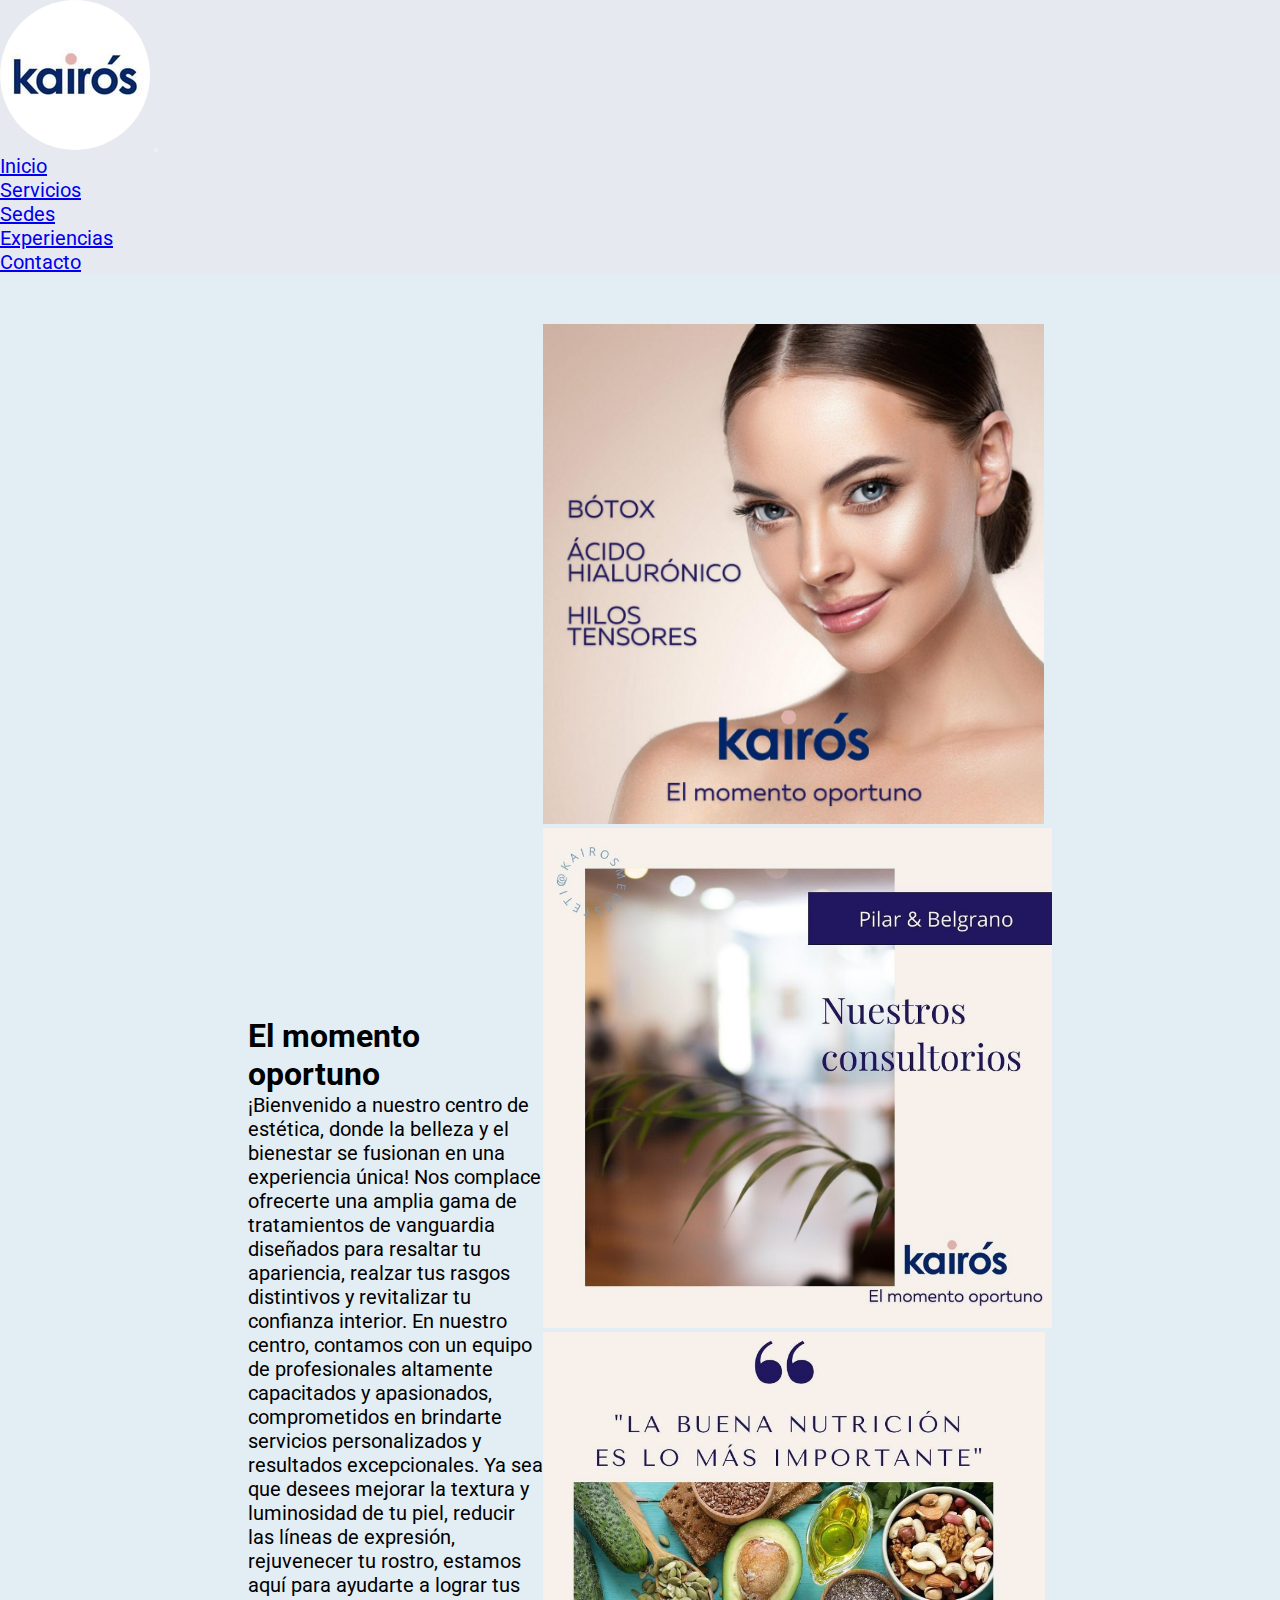
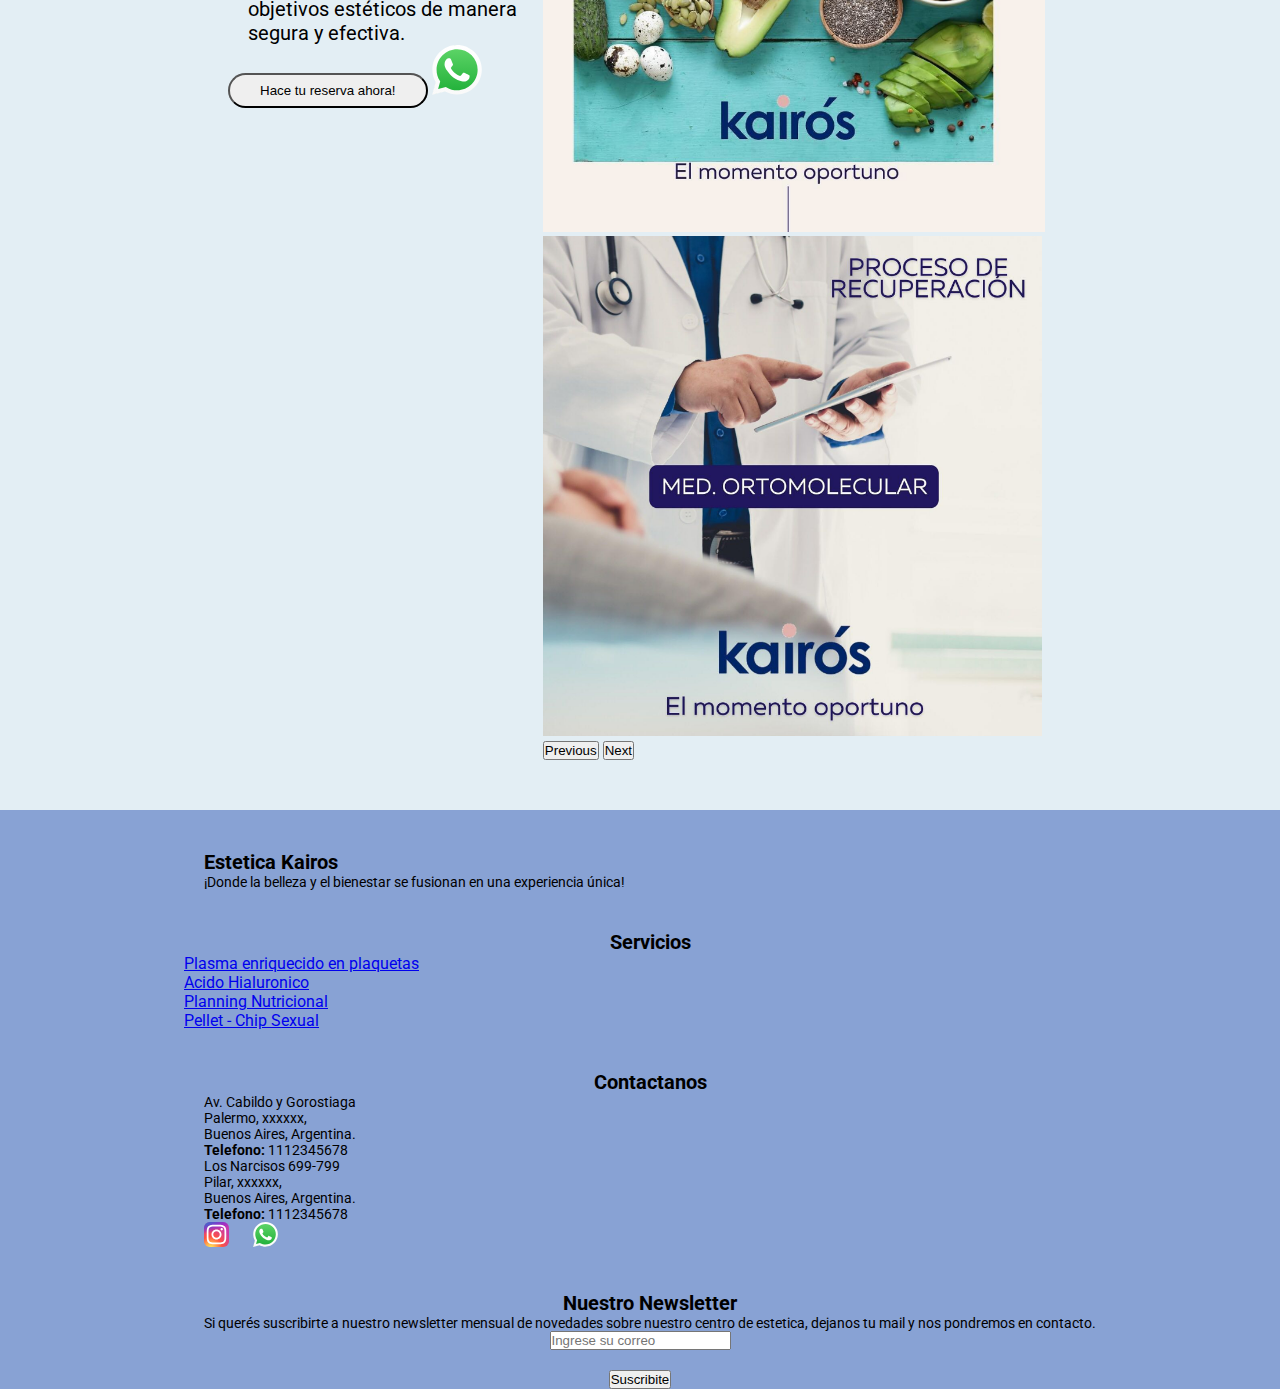
<file: index.html>
<!DOCTYPE html>
<html lang="en">

<head>
    <meta charset="UTF-8">
    <meta http-equiv="X-UA-Compatible" content="IE=edge">
    <meta name="viewport" content="width=device-width, initial-scale=1.0">
    <meta name="description" content="Centro de Estética: Ofrecemos una amplia gama de tratamientos de belleza para rejuvenecer y realzar tu apariencia. ¡Visítanos y déjate consentir!">
    <meta name="keywords" content="centro de estética, belleza, tratamientos, rejuvenecimiento, cuidado de la piel, pellet, chip sexual,">
    <meta name="author" content="Estetica Kairos">

    <title>Consultorio Estetico | Kairos</title>
    <link rel="shortcut icon" href="img/logo-esteticakairos.PNG" type="image/x-icon">

    <!-- GOOGLE FONTS -->
    <link rel="preconnect" href="https://fonts.googleapis.com">
    <link rel="preconnect" href="https://fonts.gstatic.com" crossorigin>
    <link href="https://fonts.googleapis.com/css2?family=Roboto:wght@100;300;400&display=swap" rel="stylesheet">

    <!-- CSS DE BOOTSTRAP -->
    <link href="https://cdn.jsdelivr.net/npm/bootstrap@5.3.0-alpha3/dist/css/bootstrap.min.css" rel="stylesheet"
        integrity="sha384-KK94CHFLLe+nY2dmCWGMq91rCGa5gtU4mk92HdvYe+M/SXH301p5ILy+dN9+nJOZ" crossorigin="anonymous">

    <!-- ANIMATE ON SCROLL -->
    <link href="https://unpkg.com/aos@2.3.1/dist/aos.css" rel="stylesheet">

    <!-- MI CSS -->
    <link href="css/styles.css" rel="stylesheet">
</head>

<body>
    <header>
        <nav class="navbar navbar-expand-lg">
            <div class="container-fluid">
                <a class="navbar-brand" href="index.html" index.html><img class="logo" src="img/logo-esteticakairos.PNG"
                        alt="Logo Estetica Kairos"></a>
                <button class="navbar-toggler" type="button" data-bs-toggle="collapse" data-bs-target="#navbarNav"
                    aria-controls="navbarNav" aria-expanded="false" aria-label="Toggle navigation">
                    <span class="navbar-toggler-icon"></span>
                </button>
                <div class="collapse navbar-collapse" id="navbarNav">
                    <ul class="navbar-nav">
                        <li class="nav-item">
                            <a class="nav-link active" aria-current="page" href="index.html">Inicio</a>
                        </li>
                        <li class="nav-item">
                            <a class="nav-link" href="pages/servicios.html">Servicios</a>
                        </li>
                        <li class="nav-item">
                            <a class="nav-link" href="pages/sedes.html">Sedes</a>
                        </li>
                        <li class="nav-item">
                            <a class="nav-link" href="pages/experiencias.html">Experiencias</a>
                        </li>
                        <li class="nav-item">
                            <a class="nav-link" href="pages/contacto.html">Contacto</a>
                        </li>

                    </ul>
                </div>
            </div>
        </nav>
    </header>

    <main class="pagina-principal">
        <div class="container text-center">
            <div class="row-principal">
                <div class="col">
                    <section class="texto-principal">
                        <h1>El momento oportuno</h1>

                        <p>¡Bienvenido a nuestro centro de estética, donde la belleza y el bienestar se fusionan en una experiencia única! Nos complace ofrecerte una amplia gama de tratamientos de vanguardia diseñados para resaltar tu apariencia, realzar tus rasgos distintivos y revitalizar tu confianza interior.
                            En nuestro centro, contamos con un equipo de profesionales altamente capacitados y apasionados, comprometidos en brindarte servicios personalizados y resultados excepcionales. Ya sea que desees mejorar la textura y luminosidad de tu piel, reducir las líneas de expresión, rejuvenecer tu rostro, estamos aquí para ayudarte a lograr tus objetivos estéticos de manera segura y efectiva.
                        </p>
                    </section>
                        <div class="reserva-whatsapp">
                            <input type="button" class="boton" value="Hace tu reserva ahora!">
                            <img ID="whatsapicon" src="img/whatsapp.svg" alt="Logo whatsapp">
                        </div>
                </div>

                <div class="col">
                    <section class="carousel-imagen">
                        <!-- Carrusel con bootstrap -->
                        <div id="carouselExample" class="carousel slide">
                            <div class="carousel-inner">
                                <div class="carousel-item active">
                                    <img src="img/portada.PNG" class="d-block w-100" alt="Banner portada">
                                </div>
                                <div class="carousel-item">
                                    <img src="img/portada-2.PNG" class="d-block w-100" alt="Banner sedes">
                                </div>
                                <div class="carousel-item">
                                    <img src="img/portada-3.PNG" class="d-block w-100" alt="Banner Nutricion">
                                </div>
                                <div class="carousel-item">
                                    <img src="img/portada-4.PNG" class="d-block w-100" alt="Banner Medicina Ortomolecular">
                                </div>
                            </div>
                            <button class="carousel-control-prev" type="button" data-bs-target="#carouselExample"
                                data-bs-slide="prev">
                                <span class="carousel-control-prev-icon" aria-hidden="true"></span>
                                <span class="visually-hidden">Previous</span>
                            </button>
                            <button class="carousel-control-next" type="button" data-bs-target="#carouselExample"
                                data-bs-slide="next">
                                <span class="carousel-control-next-icon" aria-hidden="true"></span>
                                <span class="visually-hidden">Next</span>
                            </button>
                        </div>
                    </section>
                </div>

    </main>

    <div class="footer-top" >
        <div class="container">
            <footer id="footer">
                <div class="footer-top">
                    <div class="container">
                        <div class="row">

                            <div class="col-lg-4 col-md-6 footer-info">
                                <h3>Estetica Kairos</h3>
                                <p>¡Donde la belleza y el bienestar se fusionan en una experiencia única!</p>
                            </div>

                            <div class="col-lg-2 col-md-6 footer-links">
                                <h4>Servicios</h4>
                    <nav class="lista-footer">
                        <ul>
                            <div>
                                <a href="pages/servicios.html#plasma-plaquetas">
                                    <li>Plasma enriquecido en plaquetas</li>
                                </a>
                            </div>
                            <div>
                                <a href="pages/servicios.html#acido-hialuronico">
                                    <li>Acido Hialuronico</li>
                                </a>
                            </div>
                            <div>
                                <a href="pages/servicios.html#planning-nutricional">
                                    <li>Planning Nutricional</li>
                                </a>
                            </div>
                            <div>
                                <a href="pages/servicios.html#chip-sexual">
                                    <li>Pellet - Chip Sexual</li>
                                </a>
                            </div>
                        </ul>
                    </nav>
                            </div>

                            <div class="col-lg-3 col-md-6 footer-contact">
                                <h4>Contactanos</h4>
                                <p>
                                    Av. Cabildo y Gorostiaga<br>
                                    Palermo, xxxxxx,<br>
                                    Buenos Aires, Argentina. <br>

                                    <strong>Telefono:</strong> 1112345678<br>
                                </p>

                                <p>
                                    Los Narcisos 699-799<br>
                                    Pilar, xxxxxx,<br>
                                    Buenos Aires, Argentina. <br>

                                    <strong>Telefono:</strong> 1112345678<br>
                                </p>

                                <div class="social-links">

                                    <a target="_blank" href="https://www.instagram.com/estetica.kairos/"><img
                                        src="img/instagram.svg"  class="redes-logos" alt="Logo instagram"></a>
        
                                <a target="_blank" href="#"><img src="img/whatsapp.svg"  class="redes-logos"
                                        alt="Logo whatsapp"></a>

                                </div>

                            </div>

                            <div class="col-lg-3 col-md-6 footer-newsletter">
                                <h4>Nuestro Newsletter</h4>
                                <p>Si querés suscribirte a nuestro newsletter mensual de novedades sobre nuestro
                                    centro de estetica, dejanos tu mail y nos pondremos en contacto.</p>
                                <form action="" method="post">
                                    <input type="email" name="email" placeholder="Ingrese su correo"><input
                                        type="submit" value="Suscribite">
                                </form>
                            </div>

                        </div>
                    </div>
                </div>
            </footer>


            <!-- AOS -->
            <script src="https://unpkg.com/aos@2.3.1/dist/aos.js"></script>

            <!-- BOOTSTRAP -->
            <script src="https://cdn.jsdelivr.net/npm/bootstrap@5.3.0-alpha3/dist/js/bootstrap.bundle.min.js"
                integrity="sha384-ENjdO4Dr2bkBIFxQpeoTz1HIcje39Wm4jDKdf19U8gI4ddQ3GYNS7NTKfAdVQSZe"
                crossorigin="anonymous">
            </script>
</body>

</html>
</file>
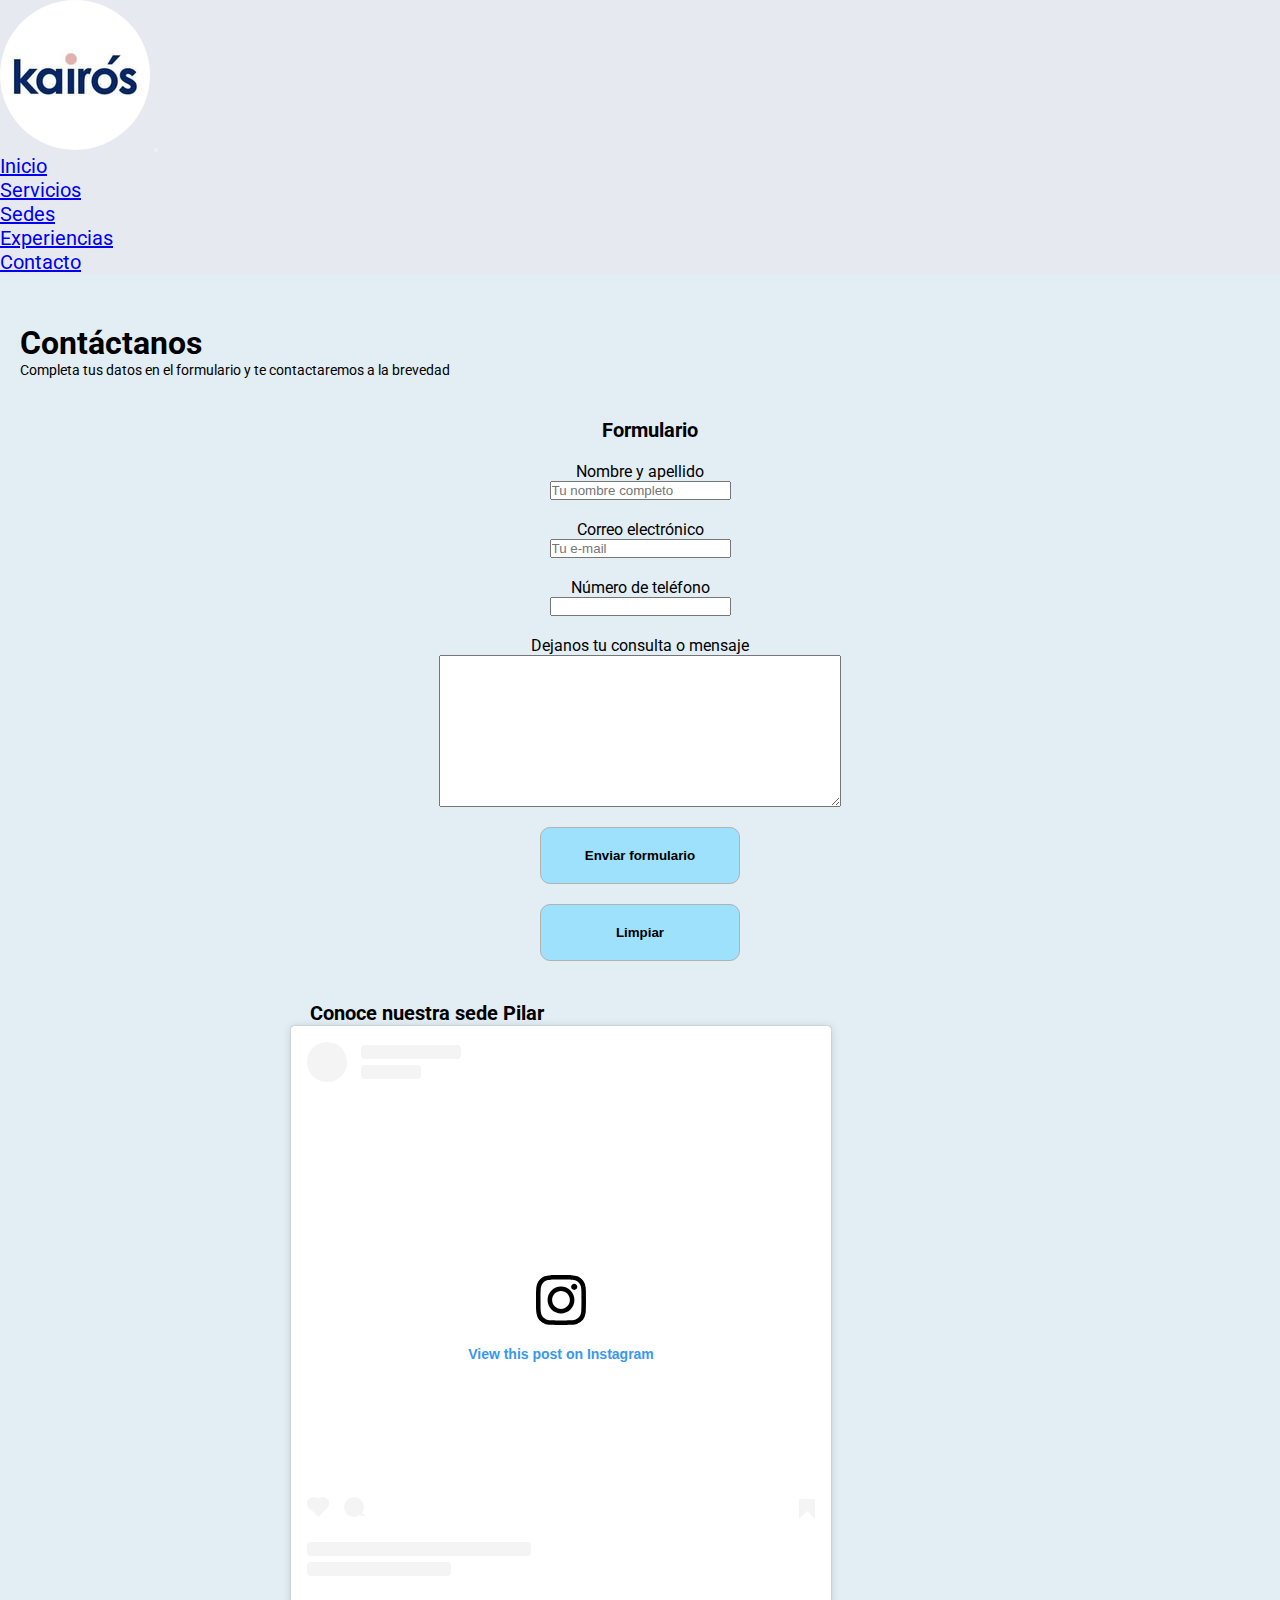
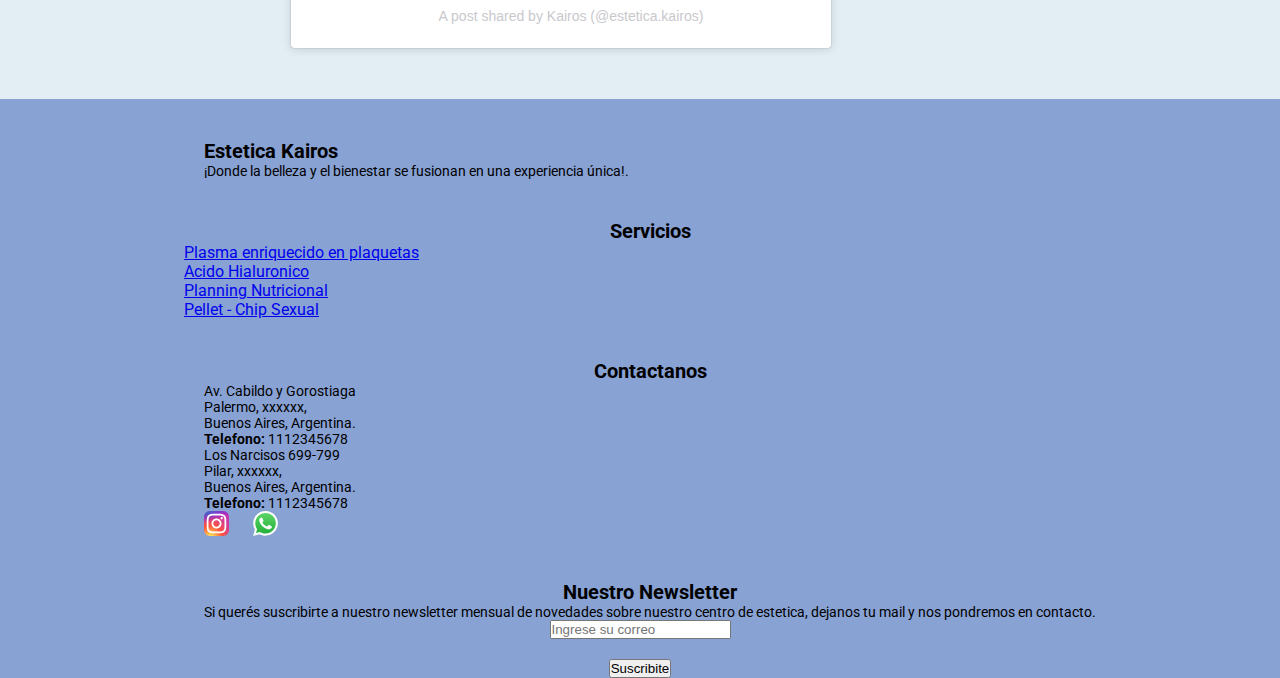
<file: pages/contacto.html>
<!DOCTYPE html>
<html lang="en">

<head>
    <meta charset="UTF-8">
    <meta http-equiv="X-UA-Compatible" content="IE=edge">
    <meta name="viewport" content="width=device-width, initial-scale=1.0">
    <meta name="description" content="Aquí encontrará el formulario para ponerse en contacto con nosotros">
    <meta name="keywords" content="centro de estética, contacto, formulario, completar datos, sede">
    <title>Contacto | Kairos</title>
    <link rel="shortcut icon" href="../img/logo-esteticakairos.PNG" type="image/x-icon">

    <!-- GOOGLE FONTS -->
    <link rel="preconnect" href="https://fonts.googleapis.com">
    <link rel="preconnect" href="https://fonts.gstatic.com" crossorigin>
    <link href="https://fonts.googleapis.com/css2?family=Roboto:wght@100;300;400&display=swap" rel="stylesheet">

    <!-- CSS DE BOOTSTRAP -->
    <link href="https://cdn.jsdelivr.net/npm/bootstrap@5.3.0-alpha3/dist/css/bootstrap.min.css" rel="stylesheet"
        integrity="sha384-KK94CHFLLe+nY2dmCWGMq91rCGa5gtU4mk92HdvYe+M/SXH301p5ILy+dN9+nJOZ" crossorigin="anonymous">

    <!-- ANIMATE ON SCROLL -->
    <link href="https://unpkg.com/aos@2.3.1/dist/aos.css" rel="stylesheet">

    <!-- MI CSS -->
    <link href="../css/styles.css" rel="stylesheet">
</head>

<body>

    <header>
        <nav class="navbar navbar-expand-lg">
            <div class="container-fluid">
                <a class="navbar-brand" href="../index.html" index.html"><img class="logo" src="../img/logo-esteticakairos.PNG"
                        alt="Logo Estetica Kairos"></a>
                <button class="navbar-toggler" type="button" data-bs-toggle="collapse" data-bs-target="#navbarNav"
                    aria-controls="navbarNav" aria-expanded="false" aria-label="Toggle navigation">
                    <span class="navbar-toggler-icon"></span>
                </button>
                <div class="collapse navbar-collapse" id="navbarNav">
                    <ul class="navbar-nav">
                        <li class="nav-item">
                            <a class="nav-link active" aria-current="page" href="../index.html">Inicio</a>
                        </li>
                        <li class="nav-item">
                            <a class="nav-link" href="../pages/servicios.html">Servicios</a>
                        </li>
                        <li class="nav-item">
                            <a class="nav-link" href="../pages/sedes.html">Sedes</a>
                        </li>
                        <li class="nav-item">
                            <a class="nav-link" href="../pages/experiencias.html">Experiencias</a>
                        </li>
                        <li class="nav-item">
                            <a class="nav-link" href="../pages/contacto.html">Contacto</a>
                        </li>

                    </ul>
                </div>
            </div>
        </nav>
    </header>


    <section>
        <h1>Contáctanos</h1>

        <p class="parrafo-contacto">Completa tus datos en el formulario y te contactaremos a la brevedad</p>
    </section>

    <main class="main-contacto">
        <form>
            <h3 class="text-center">Formulario</h3>
            <div class="campos">
                <label for="nombreApellido">Nombre y apellido</label>
                <input type="text" id="nombreApellido" placeholder="Tu nombre completo" required>
            </div>
            <div class="campos">
                <label for="correo">Correo electrónico</label>
                <input type="email" id="correo" placeholder="Tu e-mail" required>
            </div>
            <div class="campos">
                <label for="telf">Número de teléfono</label>
                <input type="tel" id="telf">
            </div>
            <div class="campos">
                <label for="mensaje">Dejanos tu consulta o mensaje</label>
                <textarea id="mensaje"></textarea>
            </div>

            <input type="submit" value="Enviar formulario" class="botones-form">
            <input type="reset" value="Limpiar" class="botones-form">
        </form>

        <div class="container-instagram">
            <h3 class="text-center">Conoce nuestra sede Pilar</h3>
            <div class="container-instagram">
                <blockquote class="instagram-media"
                    data-instgrm-permalink="https://www.instagram.com/reel/COYxynSlc2g/?utm_source=ig_embed&amp;utm_campaign=loading"
                    data-instgrm-version="14"
                    style=" background:#FFF; border:0; border-radius:3px; box-shadow:0 0 1px 0 rgba(0,0,0,0.5),0 1px 10px 0 rgba(0,0,0,0.15); margin: 1px; max-width:540px; min-width:326px; padding:0; width:99.375%; width:-webkit-calc(100% - 2px); width:calc(100% - 2px);">
                    <div style="padding:16px;"> <a
                            href="https://www.instagram.com/reel/COYxynSlc2g/?utm_source=ig_embed&amp;utm_campaign=loading"
                            style=" background:#FFFFFF; line-height:0; padding:0 0; text-align:center; text-decoration:none; width:100%;"
                            target="_blank">
                            <div style=" display: flex; flex-direction: row; align-items: center;">
                                <div
                                    style="background-color: #F4F4F4; border-radius: 50%; flex-grow: 0; height: 40px; margin-right: 14px; width: 40px;">
                                </div>
                                <div
                                    style="display: flex; flex-direction: column; flex-grow: 1; justify-content: center;">
                                    <div
                                        style=" background-color: #F4F4F4; border-radius: 4px; flex-grow: 0; height: 14px; margin-bottom: 6px; width: 100px;">
                                    </div>
                                    <div
                                        style=" background-color: #F4F4F4; border-radius: 4px; flex-grow: 0; height: 14px; width: 60px;">
                                    </div>
                                </div>
                            </div>
                            <div style="padding: 19% 0;"></div>
                            <div style="display:block; height:50px; margin:0 auto 12px; width:50px;"><svg width="50px"
                                    height="50px" viewBox="0 0 60 60" version="1.1" xmlns="https://www.w3.org/2000/svg"
                                    xmlns:xlink="https://www.w3.org/1999/xlink">
                                    <g stroke="none" stroke-width="1" fill="none" fill-rule="evenodd">
                                        <g transform="translate(-511.000000, -20.000000)" fill="#000000">
                                            <g>
                                                <path
                                                    d="M556.869,30.41 C554.814,30.41 553.148,32.076 553.148,34.131 C553.148,36.186 554.814,37.852 556.869,37.852 C558.924,37.852 560.59,36.186 560.59,34.131 C560.59,32.076 558.924,30.41 556.869,30.41 M541,60.657 C535.114,60.657 530.342,55.887 530.342,50 C530.342,44.114 535.114,39.342 541,39.342 C546.887,39.342 551.658,44.114 551.658,50 C551.658,55.887 546.887,60.657 541,60.657 M541,33.886 C532.1,33.886 524.886,41.1 524.886,50 C524.886,58.899 532.1,66.113 541,66.113 C549.9,66.113 557.115,58.899 557.115,50 C557.115,41.1 549.9,33.886 541,33.886 M565.378,62.101 C565.244,65.022 564.756,66.606 564.346,67.663 C563.803,69.06 563.154,70.057 562.106,71.106 C561.058,72.155 560.06,72.803 558.662,73.347 C557.607,73.757 556.021,74.244 553.102,74.378 C549.944,74.521 548.997,74.552 541,74.552 C533.003,74.552 532.056,74.521 528.898,74.378 C525.979,74.244 524.393,73.757 523.338,73.347 C521.94,72.803 520.942,72.155 519.894,71.106 C518.846,70.057 518.197,69.06 517.654,67.663 C517.244,66.606 516.755,65.022 516.623,62.101 C516.479,58.943 516.448,57.996 516.448,50 C516.448,42.003 516.479,41.056 516.623,37.899 C516.755,34.978 517.244,33.391 517.654,32.338 C518.197,30.938 518.846,29.942 519.894,28.894 C520.942,27.846 521.94,27.196 523.338,26.654 C524.393,26.244 525.979,25.756 528.898,25.623 C532.057,25.479 533.004,25.448 541,25.448 C548.997,25.448 549.943,25.479 553.102,25.623 C556.021,25.756 557.607,26.244 558.662,26.654 C560.06,27.196 561.058,27.846 562.106,28.894 C563.154,29.942 563.803,30.938 564.346,32.338 C564.756,33.391 565.244,34.978 565.378,37.899 C565.522,41.056 565.552,42.003 565.552,50 C565.552,57.996 565.522,58.943 565.378,62.101 M570.82,37.631 C570.674,34.438 570.167,32.258 569.425,30.349 C568.659,28.377 567.633,26.702 565.965,25.035 C564.297,23.368 562.623,22.342 560.652,21.575 C558.743,20.834 556.562,20.326 553.369,20.18 C550.169,20.033 549.148,20 541,20 C532.853,20 531.831,20.033 528.631,20.18 C525.438,20.326 523.257,20.834 521.349,21.575 C519.376,22.342 517.703,23.368 516.035,25.035 C514.368,26.702 513.342,28.377 512.574,30.349 C511.834,32.258 511.326,34.438 511.181,37.631 C511.035,40.831 511,41.851 511,50 C511,58.147 511.035,59.17 511.181,62.369 C511.326,65.562 511.834,67.743 512.574,69.651 C513.342,71.625 514.368,73.296 516.035,74.965 C517.703,76.634 519.376,77.658 521.349,78.425 C523.257,79.167 525.438,79.673 528.631,79.82 C531.831,79.965 532.853,80.001 541,80.001 C549.148,80.001 550.169,79.965 553.369,79.82 C556.562,79.673 558.743,79.167 560.652,78.425 C562.623,77.658 564.297,76.634 565.965,74.965 C567.633,73.296 568.659,71.625 569.425,69.651 C570.167,67.743 570.674,65.562 570.82,62.369 C570.966,59.17 571,58.147 571,50 C571,41.851 570.966,40.831 570.82,37.631">
                                                </path>
                                            </g>
                                        </g>
                                    </g>
                                </svg></div>
                            <div style="padding-top: 8px;">
                                <div
                                    style=" color:#3897f0; font-family:Arial,sans-serif; font-size:14px; font-style:normal; font-weight:550; line-height:18px;">
                                    View this post on Instagram</div>
                            </div>
                            <div style="padding: 12.5% 0;"></div>
                            <div style="display: flex; flex-direction: row; margin-bottom: 14px; align-items: center;">
                                <div>
                                    <div
                                        style="background-color: #F4F4F4; border-radius: 50%; height: 12.5px; width: 12.5px; transform: translateX(0px) translateY(7px);">
                                    </div>
                                    <div
                                        style="background-color: #F4F4F4; height: 12.5px; transform: rotate(-45deg) translateX(3px) translateY(1px); width: 12.5px; flex-grow: 0; margin-right: 14px; margin-left: 2px;">
                                    </div>
                                    <div
                                        style="background-color: #F4F4F4; border-radius: 50%; height: 12.5px; width: 12.5px; transform: translateX(9px) translateY(-18px);">
                                    </div>
                                </div>
                                <div style="margin-left: 8px;">
                                    <div
                                        style=" background-color: #F4F4F4; border-radius: 50%; flex-grow: 0; height: 20px; width: 20px;">
                                    </div>
                                    <div
                                        style=" width: 0; height: 0; border-top: 2px solid transparent; border-left: 6px solid #f4f4f4; border-bottom: 2px solid transparent; transform: translateX(16px) translateY(-4px) rotate(30deg)">
                                    </div>
                                </div>
                                <div style="margin-left: auto;">
                                    <div
                                        style=" width: 0px; border-top: 8px solid #F4F4F4; border-right: 8px solid transparent; transform: translateY(16px);">
                                    </div>
                                    <div
                                        style=" background-color: #F4F4F4; flex-grow: 0; height: 12px; width: 16px; transform: translateY(-4px);">
                                    </div>
                                    <div
                                        style=" width: 0; height: 0; border-top: 8px solid #F4F4F4; border-left: 8px solid transparent; transform: translateY(-4px) translateX(8px);">
                                    </div>
                                </div>
                            </div>
                            <div
                                style="display: flex; flex-direction: column; flex-grow: 1; justify-content: center; margin-bottom: 24px;">
                                <div
                                    style=" background-color: #F4F4F4; border-radius: 4px; flex-grow: 0; height: 14px; margin-bottom: 6px; width: 224px;">
                                </div>
                                <div
                                    style=" background-color: #F4F4F4; border-radius: 4px; flex-grow: 0; height: 14px; width: 144px;">
                                </div>
                            </div>
                        </a>
                        <p
                            style=" color:#c9c8cd; font-family:Arial,sans-serif; font-size:14px; line-height:17px; margin-bottom:0; margin-top:8px; overflow:hidden; padding:8px 0 7px; text-align:center; text-overflow:ellipsis; white-space:nowrap;">
                            <a href="https://www.instagram.com/reel/COYxynSlc2g/?utm_source=ig_embed&amp;utm_campaign=loading"
                                style=" color:#c9c8cd; font-family:Arial,sans-serif; font-size:14px; font-style:normal; font-weight:normal; line-height:17px; text-decoration:none;"
                                target="_blank">A post shared by Kairos (@estetica.kairos)</a></p>
                    </div>
                </blockquote>
                <script async src="//www.instagram.com/embed.js"></script>
            </div>
        </div>

    </main>

    <div class="footer-top">
        <div class="container">
            <footer id="footer">
                <div class="footer-top">
                    <div class="container">
                        <div class="row">

                            <div class="col-lg-4 col-md-6 footer-info">
                                <h3>Estetica Kairos</h3>
                                <p>¡Donde la belleza y el bienestar se fusionan en una experiencia única!.</p>
                            </div>

                            <div class="col-lg-2 col-md-6 footer-links">
                                <h4>Servicios</h4>
                    <nav class="lista-footer">
                        <ul>
                            <div>
                                <a href="../pages/servicios.html#plasma-plaquetas">
                                    <li>Plasma enriquecido en plaquetas</li>
                                </a>
                            </div>
                            <div>
                                <a href="../pages/servicios.html#acido-hialuronico">
                                    <li>Acido Hialuronico</li>
                                </a>
                            </div>
                            <div>
                                <a href="pages/servicios.html#planning-nutricional">
                                    <li>Planning Nutricional</li>
                                </a>
                            </div>
                            <div>
                                <a href="pages/servicios.html#chip-sexual">
                                    <li>Pellet - Chip Sexual</li>
                                </a>
                            </div>
                        </ul>
                    </nav>
                            </div>

                            <div class="col-lg-3 col-md-6 footer-contact">
                                <h4>Contactanos</h4>
                                <p>
                                    Av. Cabildo y Gorostiaga<br>
                                    Palermo, xxxxxx,<br>
                                    Buenos Aires, Argentina. <br>

                                    <strong>Telefono:</strong> 1112345678<br>
                                </p>

                                <p>
                                    Los Narcisos 699-799<br>
                                    Pilar, xxxxxx,<br>
                                    Buenos Aires, Argentina. <br>

                                    <strong>Telefono:</strong> 1112345678<br>
                                </p>

                                <div class="social-links">

                                    <a target="_blank" href="https://www.instagram.com/estetica.kairos/"><img
                                        src="../img/instagram.svg"  class="redes-logos" alt="Logo instagram"></a>
        
                                <a target="_blank" href="#"><img src="../img/whatsapp.svg"  class="redes-logos" alt="Logo whatsapp"
                                        alt="Logo whatsapp"></a>

                                </div>

                            </div>

                            <div class="col-lg-3 col-md-6 footer-newsletter">
                                <h4>Nuestro Newsletter</h4>
                                <p>Si querés suscribirte a nuestro newsletter mensual de novedades sobre nuestro
                                    centro de estetica, dejanos tu mail y nos pondremos en contacto.</p>
                                <form action="" method="post">
                                    <input type="email" name="email" placeholder="Ingrese su correo"><input
                                        type="submit" value="Suscribite">
                                </form>
                            </div>

                        </div>
                    </div>
                </div>
            </footer>

    <!-- AOS -->    
    <script src="https://unpkg.com/aos@2.3.1/dist/aos.js"></script>
    
    <!-- BOOTSTRAP -->
    <script src="https://cdn.jsdelivr.net/npm/bootstrap@5.3.0-alpha3/dist/js/bootstrap.bundle.min.js"
        integrity="sha384-ENjdO4Dr2bkBIFxQpeoTz1HIcje39Wm4jDKdf19U8gI4ddQ3GYNS7NTKfAdVQSZe"
        crossorigin="anonymous"></script>
</body>

</html>
</file>
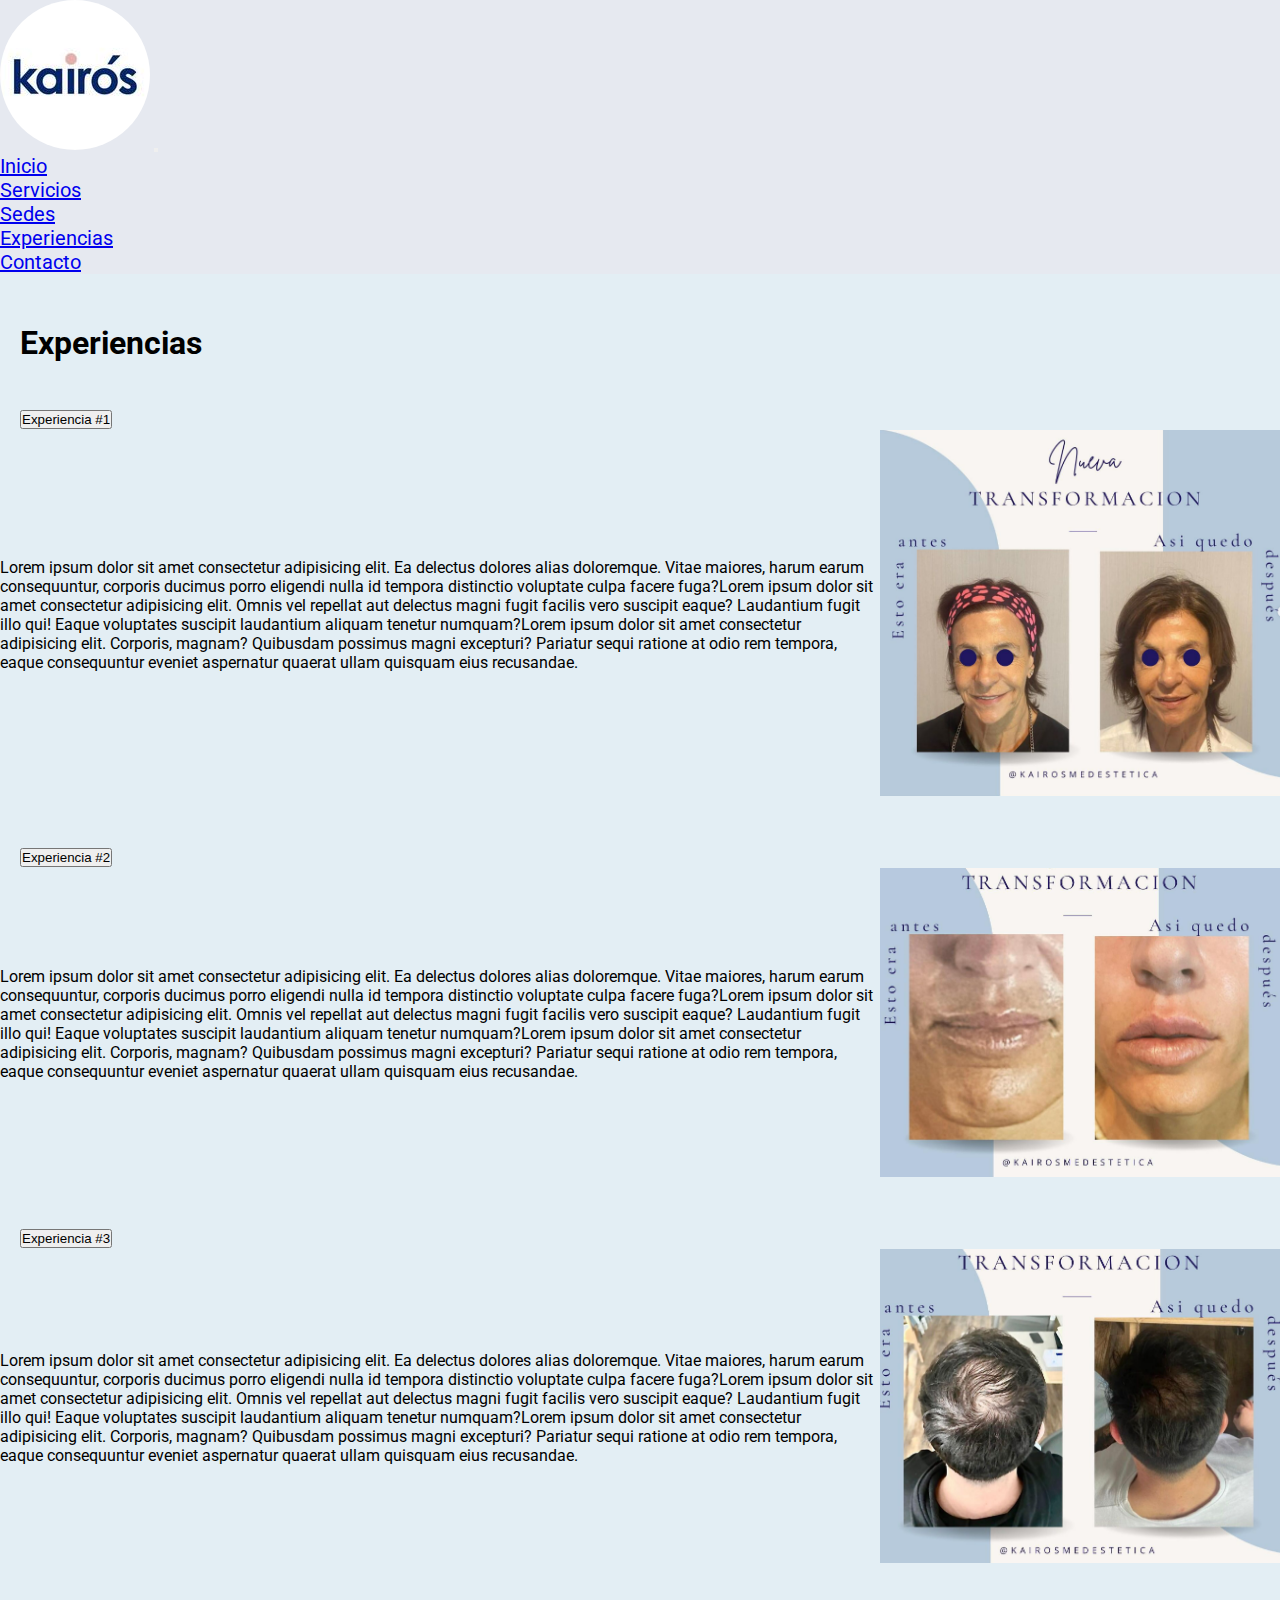
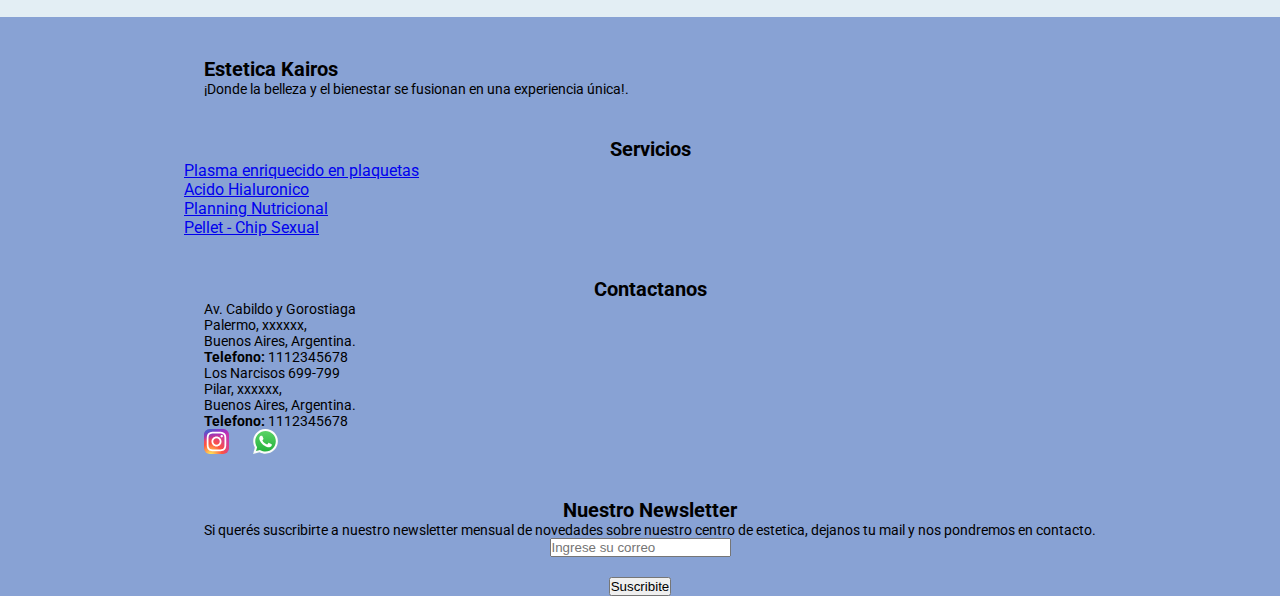
<file: pages/experiencias.html>
<!DOCTYPE html>
<html lang="en">

<head>
    <meta charset="UTF-8">
    <meta http-equiv="X-UA-Compatible" content="IE=edge">
    <meta name="viewport" content="width=device-width, initial-scale=1.0">
    <meta name="description" content="Aquí encontrará las experiencias de nuestros clientes">
    <meta name="keywords" content="centro de estética, experiencias, tratamientos, belleza">
    <title>Experiencias | Kairos</title>
    <link rel="shortcut icon" href="../img/logo-esteticakairos.PNG" type="image/x-icon">

    <!-- GOOGLE FONTS -->
    <link rel="preconnect" href="https://fonts.googleapis.com">
    <link rel="preconnect" href="https://fonts.gstatic.com" crossorigin>
    <link href="https://fonts.googleapis.com/css2?family=Roboto:wght@100;300;400&display=swap" rel="stylesheet">

    <!-- CSS DE BOOTSTRAP -->
    <link href="https://cdn.jsdelivr.net/npm/bootstrap@5.3.0-alpha3/dist/css/bootstrap.min.css" rel="stylesheet"
        integrity="sha384-KK94CHFLLe+nY2dmCWGMq91rCGa5gtU4mk92HdvYe+M/SXH301p5ILy+dN9+nJOZ" crossorigin="anonymous">

    <!-- ANIMATE ON SCROLL -->
    <link href="https://unpkg.com/aos@2.3.1/dist/aos.css" rel="stylesheet">

    <!-- MI CSS -->
    <link href="../css/styles.css" rel="stylesheet">
</head>

<body>

    <header>
        <nav class="navbar navbar-expand-lg">
            <div class="container-fluid">
                <a class="navbar-brand" href="../index.html" index.html"><img class="logo"
                        src="../img/logo-esteticakairos.PNG" alt="Logo Estetica Kairos"></a>
                <button class="navbar-toggler" type="button" data-bs-toggle="collapse" data-bs-target="#navbarNav"
                    aria-controls="navbarNav" aria-expanded="false" aria-label="Toggle navigation">
                    <span class="navbar-toggler-icon"></span>
                </button>
                <div class="collapse navbar-collapse" id="navbarNav">
                    <ul class="navbar-nav">
                        <li class="nav-item">
                            <a class="nav-link active" aria-current="page" href="../index.html">Inicio</a>
                        </li>
                        <li class="nav-item">
                            <a class="nav-link" href="../pages/servicios.html">Servicios</a>
                        </li>
                        <li class="nav-item">
                            <a class="nav-link" href="../pages/sedes.html">Sedes</a>
                        </li>
                        <li class="nav-item">
                            <a class="nav-link" href="../pages/experiencias.html">Experiencias</a>
                        </li>
                        <li class="nav-item">
                            <a class="nav-link" href="../pages/contacto.html">Contacto</a>
                        </li>

                    </ul>
                </div>
            </div>
        </nav>
    </header>

    <h1>Experiencias</h1>

    <div class="accordion" id="accordionExample">
        <div class="accordion-item">
            <h2 class="accordion-header">
                <button class="accordion-button" type="button" data-bs-toggle="collapse" data-bs-target="#collapseOne"
                    aria-expanded="true" aria-controls="collapseOne">
                    Experiencia #1
                </button>
            </h2>
            <div id="collapseOne" class="accordion-collapse collapse show">
                <div class="accordion-body">
                    <div class="col-6">Lorem ipsum dolor sit amet consectetur adipisicing elit. Ea delectus dolores
                        alias doloremque. Vitae maiores, harum earum consequuntur, corporis ducimus porro eligendi nulla
                        id tempora distinctio voluptate culpa facere fuga?Lorem ipsum dolor sit amet consectetur
                        adipisicing elit. Omnis vel repellat aut delectus magni fugit facilis vero suscipit eaque?
                        Laudantium fugit illo qui! Eaque voluptates suscipit laudantium aliquam tenetur numquam?Lorem
                        ipsum dolor sit amet consectetur adipisicing elit. Corporis, magnam? Quibusdam possimus magni
                        excepturi? Pariatur sequi ratione at odio rem tempora, eaque consequuntur eveniet aspernatur
                        quaerat ullam quisquam eius recusandae.</div>
                    <div class="col-6"><img class="imagen-experiencia" src="../img/Experiencia-1.PNG"
                            alt="imagen-experiencia"></div>
                </div>
            </div>
        </div>
        <div class="accordion-item">
            <h2 class="accordion-header">
                <button class="accordion-button collapsed" type="button" data-bs-toggle="collapse"
                    data-bs-target="#collapseTwo" aria-expanded="false" aria-controls="collapseTwo">
                    Experiencia #2
                </button>
            </h2>
            <div id="collapseTwo" class="accordion-collapse collapse" data-bs-parent="#accordionExample">
                <div class="accordion-body">
                    <div class="col-6">Lorem ipsum dolor sit amet consectetur adipisicing elit. Ea delectus dolores
                        alias doloremque. Vitae maiores, harum earum consequuntur, corporis ducimus porro eligendi nulla
                        id tempora distinctio voluptate culpa facere fuga?Lorem ipsum dolor sit amet consectetur
                        adipisicing elit. Omnis vel repellat aut delectus magni fugit facilis vero suscipit eaque?
                        Laudantium fugit illo qui! Eaque voluptates suscipit laudantium aliquam tenetur numquam?Lorem
                        ipsum dolor sit amet consectetur adipisicing elit. Corporis, magnam? Quibusdam possimus magni
                        excepturi? Pariatur sequi ratione at odio rem tempora, eaque consequuntur eveniet aspernatur
                        quaerat ullam quisquam eius recusandae.</div>
                    <div class="col-6"><img class="imagen-experiencia" src="../img/Experiencia-2.PNG"
                            alt="imagen-experiencia"></div>
                </div>
            </div>
        </div>
    </div>
    <div class="accordion-item">
        <h2 class="accordion-header">
            <button class="accordion-button collapsed" type="button" data-bs-toggle="collapse"
                data-bs-target="#collapseThree" aria-expanded="false" aria-controls="collapseThree">
                Experiencia #3
            </button>
        </h2>
        <div id="collapseThree" class="accordion-collapse collapse" data-bs-parent="#accordionExample">
            <div class="accordion-body">
                <div class="col-6">Lorem ipsum dolor sit amet consectetur adipisicing elit. Ea delectus dolores alias
                    doloremque. Vitae maiores, harum earum consequuntur, corporis ducimus porro eligendi nulla id
                    tempora distinctio voluptate culpa facere fuga?Lorem ipsum dolor sit amet consectetur adipisicing
                    elit. Omnis vel repellat aut delectus magni fugit facilis vero suscipit eaque? Laudantium fugit illo
                    qui! Eaque voluptates suscipit laudantium aliquam tenetur numquam?Lorem ipsum dolor sit amet
                    consectetur adipisicing elit. Corporis, magnam? Quibusdam possimus magni excepturi? Pariatur sequi
                    ratione at odio rem tempora, eaque consequuntur eveniet aspernatur quaerat ullam quisquam eius
                    recusandae.</div>
                <div class="col-6"><img class="imagen-experiencia" src="../img/Experiencia-3.PNG"
                        alt="imagen-experiencia"></div>
            </div>
        </div>
    </div>
    </div>





<!-- INICIOFOOTER -->

    <div class="footer-top">
        <div class="container">
            <footer id="footer">
                <div class="footer-top">
                    <div class="container">
                        <div class="row">

                            <div class="col-lg-4 col-md-6 footer-info">
                                <h3>Estetica Kairos</h3>
                                <p>¡Donde la belleza y el bienestar se fusionan en una experiencia única!.</p>
                            </div>

                            <div class="col-lg-2 col-md-6 footer-links">
                                <h4>Servicios</h4>
                                <nav class="lista-footer">
                                    <ul>
                                        <div>
                                            <a href="../pages/servicios.html#plasma-plaquetas">
                                                <li>Plasma enriquecido en plaquetas</li>
                                            </a>
                                        </div>
                                        <div>
                                            <a href="../pages/servicios.html#acido-hialuronico">
                                                <li>Acido Hialuronico</li>
                                            </a>
                                        </div>
                                        <div>
                                            <a href="../pages/servicios.html#planning-nutricional">
                                                <li>Planning Nutricional</li>
                                            </a>
                                        </div>
                                        <div>
                                            <a href="../pages/servicios.html#chip-sexual">
                                                <li>Pellet - Chip Sexual</li>
                                            </a>
                                        </div>
                                    </ul>
                                </nav>
                            </div>

                            <div class="col-lg-3 col-md-6 footer-contact">
                                <h4>Contactanos</h4>
                                <p>
                                    Av. Cabildo y Gorostiaga<br>
                                    Palermo, xxxxxx,<br>
                                    Buenos Aires, Argentina. <br>

                                    <strong>Telefono:</strong> 1112345678<br>
                                </p>

                                <p>
                                    Los Narcisos 699-799<br>
                                    Pilar, xxxxxx,<br>
                                    Buenos Aires, Argentina. <br>

                                    <strong>Telefono:</strong> 1112345678<br>
                                </p>

                                <div class="social-links">

                                    <a target="_blank" href="https://www.instagram.com/estetica.kairos/"><img
                                            src="../img/instagram.svg"  class="redes-logos" alt="Logo instagram"></a>

                                    <a target="_blank" href="#"><img src="../img/whatsapp.svg"  class="redes-logos" alt="Logo whatsapp"
                                            alt="Logo whatsapp"></a>

                                </div>

                            </div>

                            <div class="col-lg-3 col-md-6 footer-newsletter">
                                <h4>Nuestro Newsletter</h4>
                                <p>Si querés suscribirte a nuestro newsletter mensual de novedades sobre nuestro
                                    centro de estetica, dejanos tu mail y nos pondremos en contacto.</p>
                                <form action="" method="post">
                                    <input type="email" name="email" placeholder="Ingrese su correo"><input
                                        type="submit" value="Suscribite">
                                </form>
                            </div>

                        </div>
                    </div>
                </div>
            </footer>

<!-- FIN FOOTER -->

            <!-- AOS -->
            <script src="https://unpkg.com/aos@2.3.1/dist/aos.js"></script>



            <!-- BOOTSTRAP -->
            <script src="https://cdn.jsdelivr.net/npm/bootstrap@5.3.0-alpha3/dist/js/bootstrap.bundle.min.js"
                integrity="sha384-ENjdO4Dr2bkBIFxQpeoTz1HIcje39Wm4jDKdf19U8gI4ddQ3GYNS7NTKfAdVQSZe"
                crossorigin="anonymous"></script>
</body>

</html>
</file>
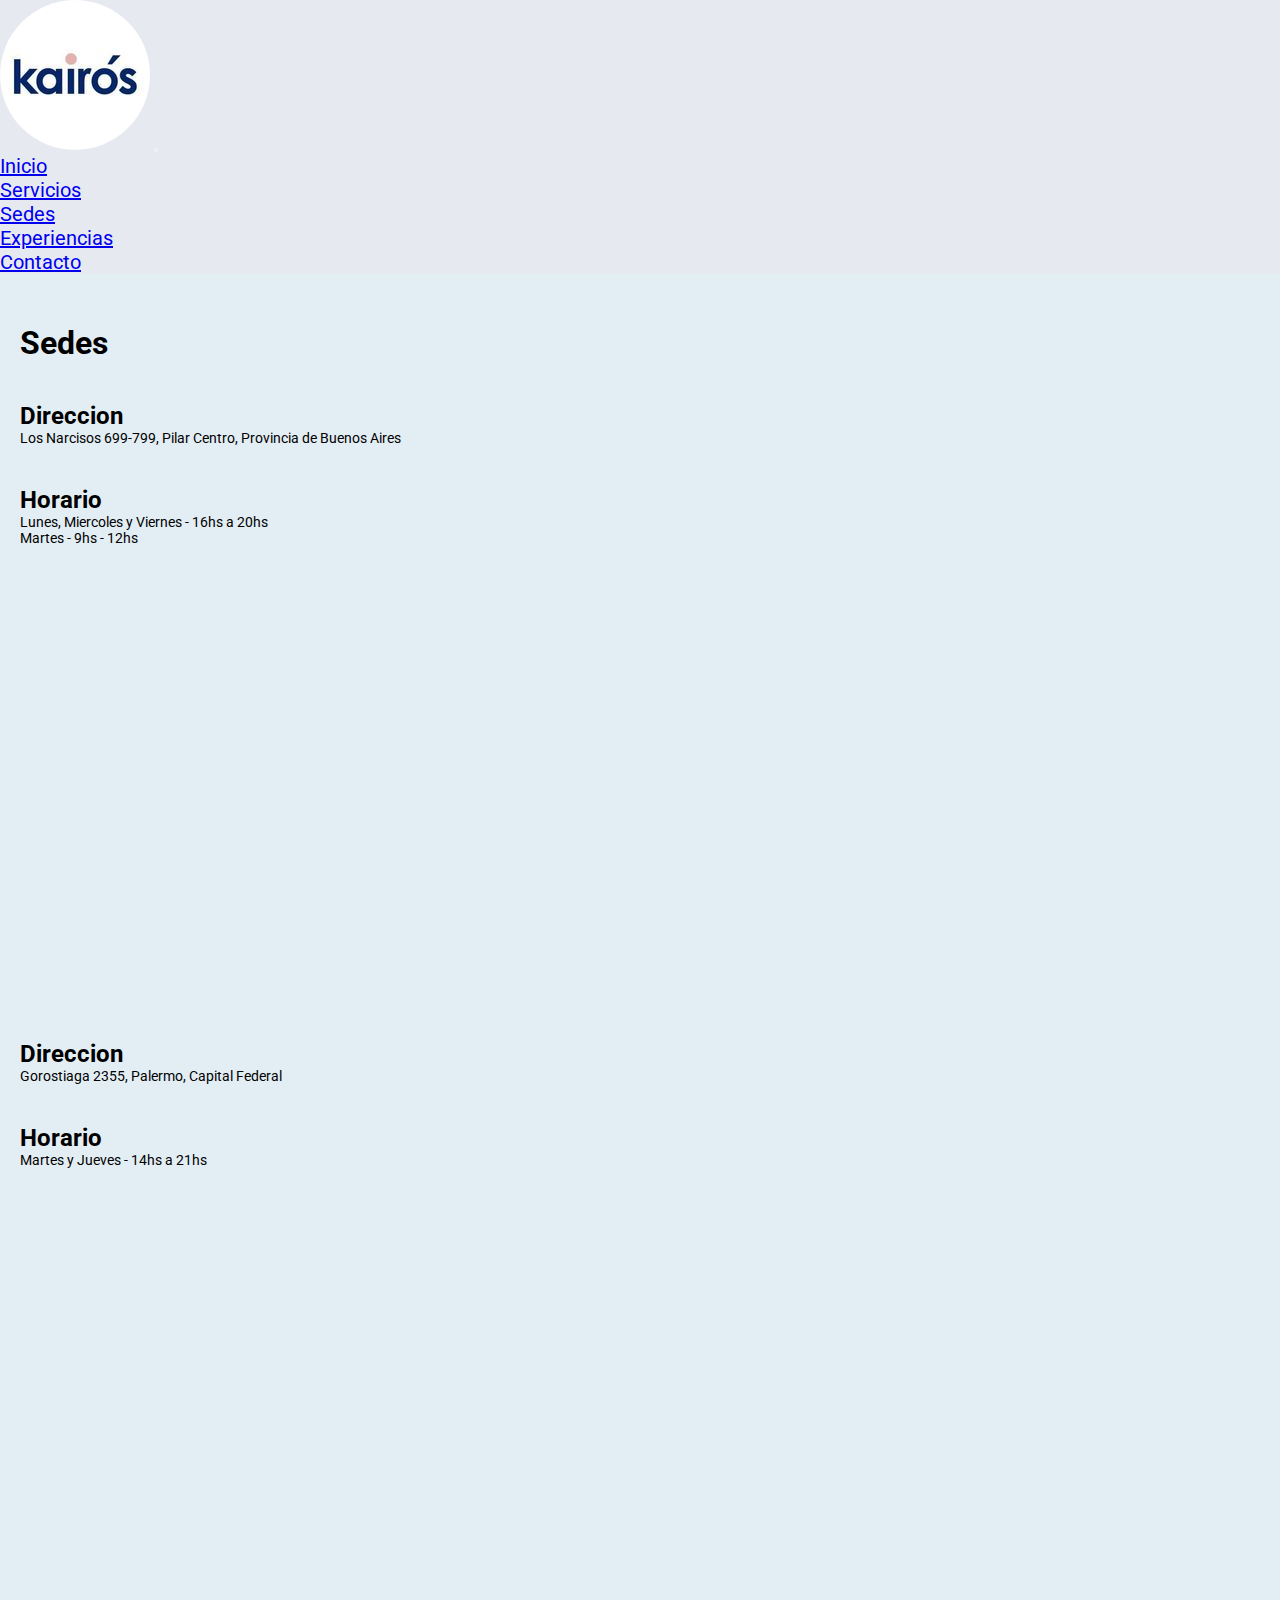
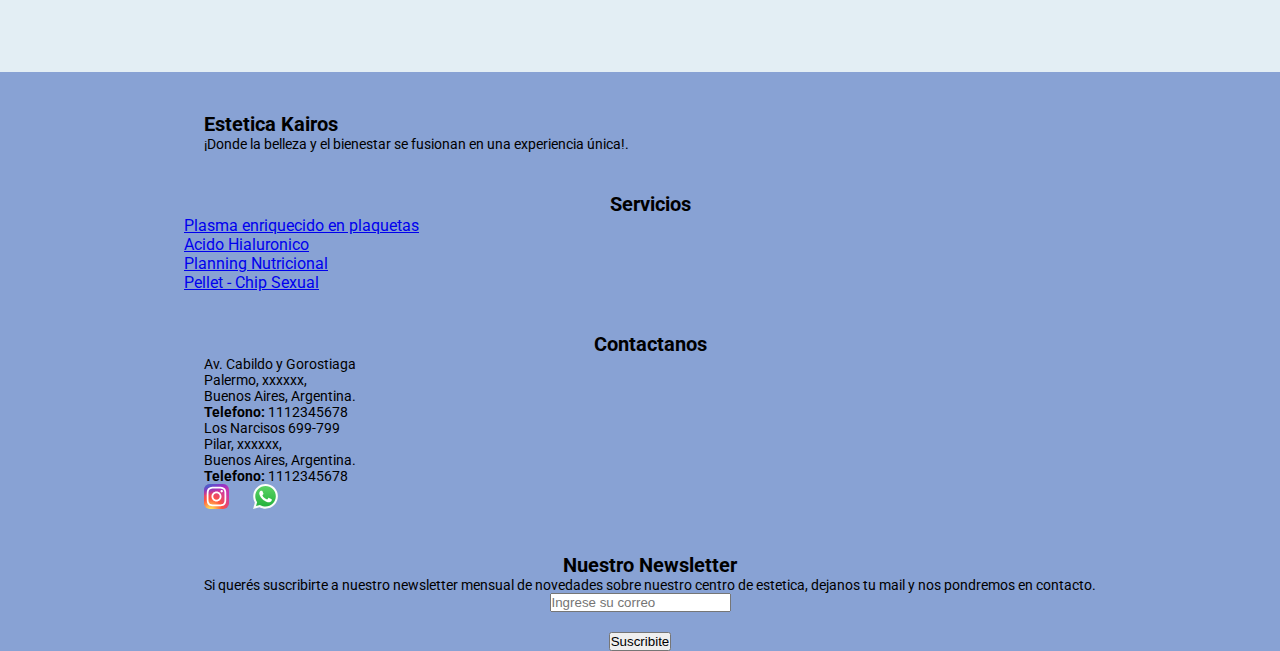
<file: pages/sedes.html>
<!DOCTYPE html>
<html lang="en">

<head>
    <meta charset="UTF-8">
    <meta http-equiv="X-UA-Compatible" content="IE=edge">
    <meta name="viewport" content="width=device-width, initial-scale=1.0">
    <meta name="description" content="Aquí podrá encontrar las sedes de Estetica Kairos">
    <meta name="keywords" content="centro de estética, sedes, pilar, caba, palermo, belgrano">
    <title>Sedes | Kairos</title>
    <link rel="shortcut icon" href="../img/logo-esteticakairos.PNG" type="image/x-icon">

    <!-- GOOGLE FONTS -->
    <link rel="preconnect" href="https://fonts.googleapis.com">
    <link rel="preconnect" href="https://fonts.gstatic.com" crossorigin>
    <link href="https://fonts.googleapis.com/css2?family=Roboto:wght@100;300;400&display=swap" rel="stylesheet">

    <!-- CSS DE BOOTSTRAP -->
    <link href="https://cdn.jsdelivr.net/npm/bootstrap@5.3.0-alpha3/dist/css/bootstrap.min.css" rel="stylesheet"
        integrity="sha384-KK94CHFLLe+nY2dmCWGMq91rCGa5gtU4mk92HdvYe+M/SXH301p5ILy+dN9+nJOZ" crossorigin="anonymous">

    <!-- ANIMATE ON SCROLL -->
    <link href="https://unpkg.com/aos@2.3.1/dist/aos.css" rel="stylesheet">
    
    <!-- MI CSS -->
    <link href="../css/styles.css" rel="stylesheet">
</head>

<body>

    <header>
        <nav class="navbar navbar-expand-lg">
            <div class="container-fluid">
                <a class="navbar-brand" href="../index.html" index.html><img class="logo" src="../img/logo-esteticakairos.PNG"
                        alt="Logo Estetica Kairos"></a>
                <button class="navbar-toggler" type="button" data-bs-toggle="collapse" data-bs-target="#navbarNav"
                    aria-controls="navbarNav" aria-expanded="false" aria-label="Toggle navigation">
                    <span class="navbar-toggler-icon"></span>
                </button>
                <div class="collapse navbar-collapse" id="navbarNav">
                    <ul class="navbar-nav">
                        <li class="nav-item">
                            <a class="nav-link active" aria-current="page" href="../index.html">Inicio</a>
                        </li>
                        <li class="nav-item">
                            <a class="nav-link" href="../pages/servicios.html">Servicios</a>
                        </li>
                        <li class="nav-item">
                            <a class="nav-link" href="../pages/sedes.html">Sedes</a>
                        </li>
                        <li class="nav-item">
                            <a class="nav-link" href="../pages/experiencias.html">Experiencias</a>
                        </li>
                        <li class="nav-item">
                            <a class="nav-link" href="../pages/contacto.html">Contacto</a>
                        </li>

                    </ul>
                </div>
            </div>
        </nav>
    </header>

    <h1>Sedes</h1>
    <div class="container text-center">
        <div class="row">
            <div class="col">
                <h2>Direccion</h2>
                <p>Los Narcisos 699-799, Pilar Centro, Provincia de Buenos Aires</p>

                <h2>Horario</h2>
                <p>Lunes, Miercoles y Viernes - 16hs a 20hs</p>
                <p>Martes - 9hs - 12hs</p>

                <iframe class="maps"
                    src="https://www.google.com/maps/embed?pb=!1m14!1m12!1m3!1d691.6789105780639!2d-58.87329549908015!3d-34.447123271964614!2m3!1f0!2f0!3f0!3m2!1i1024!2i768!4f13.1!5e0!3m2!1ses-419!2sar!4v1681522500153!5m2!1ses-419!2sar"
                    width="600" height="450" style="border:0;" allowfullscreen="" loading="lazy"
                    referrerpolicy="no-referrer-when-downgrade"></iframe>
            </div>
            <div class="col">
                <h2>Direccion</h2>
                <p>Gorostiaga 2355, Palermo, Capital Federal</p>

                <h2>Horario</h2>
                <p>Martes y Jueves - 14hs a 21hs</p>
                <p> </p>

                <iframe class="maps"
                    src="https://www.google.com/maps/embed?pb=!1m18!1m12!1m3!1d821.3336109314374!2d-58.44316663037783!3d-34.57040319831037!2m3!1f0!2f0!3f0!3m2!1i1024!2i768!4f13.1!3m3!1m2!1s0x95bcb5c0d3e6bced%3A0x56bcd65abe335f33!2sGorostiaga%202355%2C%20C1426CTQ%20CABA!5e0!3m2!1ses-419!2sar!4v1681522928493!5m2!1ses-419!2sar"
                    width="600" height="450" style="border:0;" allowfullscreen="" loading="lazy"
                    referrerpolicy="no-referrer-when-downgrade"></iframe>
            </div>
        </div>
    </div>


    
        <div class="footer-top">
            <div class="container">
                <footer id="footer">
                    <div class="footer-top">
                        <div class="container">
                            <div class="row">
    
                                <div class="col-lg-4 col-md-6 footer-info">
                                    <h3>Estetica Kairos</h3>
                                    <p>¡Donde la belleza y el bienestar se fusionan en una experiencia única!.</p>
                                </div>
    
                                <div class="col-lg-2 col-md-6 footer-links">
                                    <h4>Servicios</h4>
                        <nav class="lista-footer">
                            <ul>
                                <div>
                                    <a href="../pages/servicios.html#plasma-plaquetas">
                                        <li>Plasma enriquecido en plaquetas</li>
                                    </a>
                                </div>
                                <div>
                                    <a href="../pages/servicios.html#acido-hialuronico">
                                        <li>Acido Hialuronico</li>
                                    </a>
                                </div>
                                <div>
                                    <a href="pages/servicios.html#planning-nutricional">
                                        <li>Planning Nutricional</li>
                                    </a>
                                </div>
                                <div>
                                    <a href="pages/servicios.html#chip-sexual">
                                        <li>Pellet - Chip Sexual</li>
                                    </a>
                                </div>
                            </ul>
                        </nav>
                                </div>
    
                                <div class="col-lg-3 col-md-6 footer-contact">
                                    <h4>Contactanos</h4>
                                    <p>
                                        Av. Cabildo y Gorostiaga<br>
                                        Palermo, xxxxxx,<br>
                                        Buenos Aires, Argentina. <br>
    
                                        <strong>Telefono:</strong> 1112345678<br>
                                    </p>
    
                                    <p>
                                        Los Narcisos 699-799<br>
                                        Pilar, xxxxxx,<br>
                                        Buenos Aires, Argentina. <br>
    
                                        <strong>Telefono:</strong> 1112345678<br>
                                    </p>
    
                                    <div class="social-links">
    
                                        <a target="_blank" href="https://www.instagram.com/estetica.kairos/"><img
                                            src="../img/instagram.svg"  class="redes-logos" alt="Logo instagram"></a>
            
                                    <a target="_blank" href="#"><img src="../img/whatsapp.svg"  class="redes-logos" alt="Logo whatsapp"
                                            alt="Logo whatsapp"></a>
    
                                    </div>
    
                                </div>
    
                                <div class="col-lg-3 col-md-6 footer-newsletter">
                                    <h4>Nuestro Newsletter</h4>
                                    <p>Si querés suscribirte a nuestro newsletter mensual de novedades sobre nuestro
                                        centro de estetica, dejanos tu mail y nos pondremos en contacto.</p>
                                    <form action="" method="post">
                                        <input type="email" name="email" placeholder="Ingrese su correo"><input
                                            type="submit" value="Suscribite">
                                    </form>
                                </div>
    
                            </div>
                        </div>
                    </div>
                </footer>


        
        <!-- AOS -->    
        <script src="https://unpkg.com/aos@2.3.1/dist/aos.js"></script>

        <!-- BOOTSTRAP -->
        <script src="https://cdn.jsdelivr.net/npm/bootstrap@5.3.0-alpha3/dist/js/bootstrap.bundle.min.js"
            integrity="sha384-ENjdO4Dr2bkBIFxQpeoTz1HIcje39Wm4jDKdf19U8gI4ddQ3GYNS7NTKfAdVQSZe"
            crossorigin="anonymous"></script>
</body>

</html>
</file>
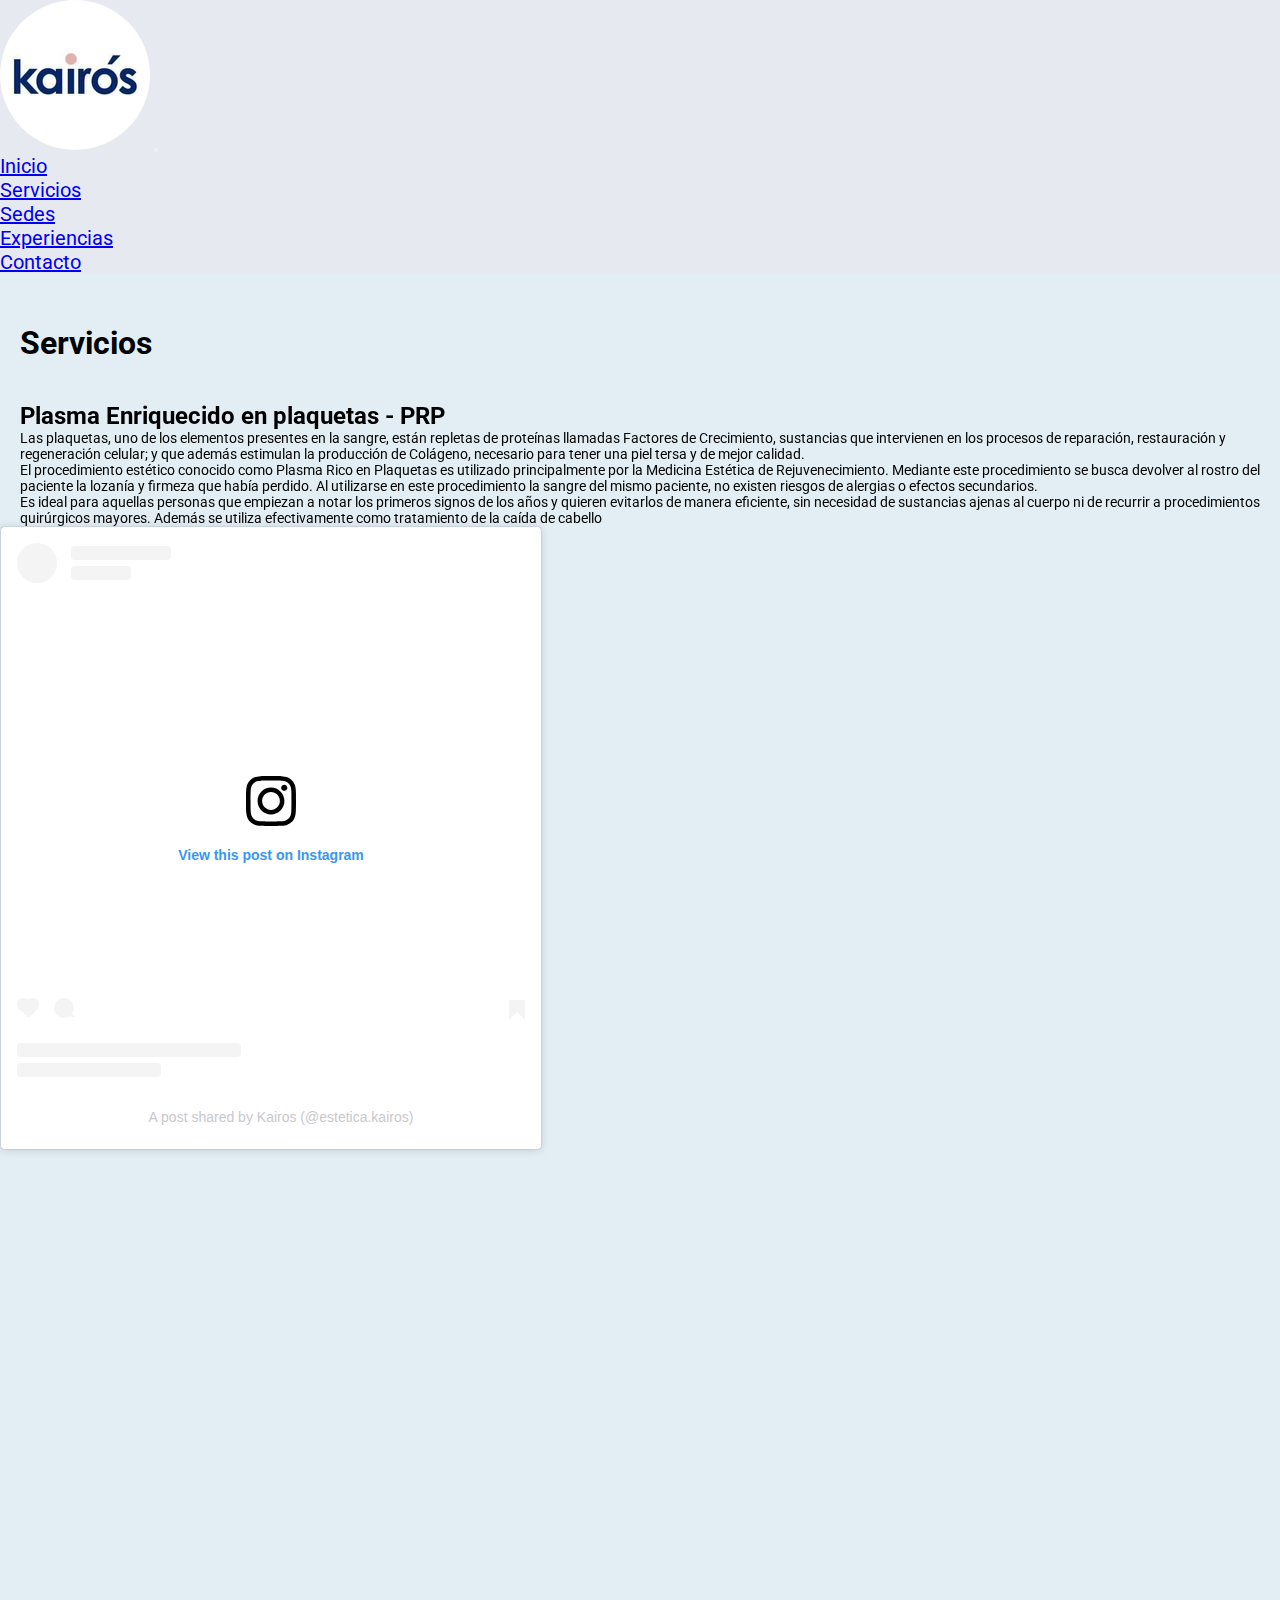
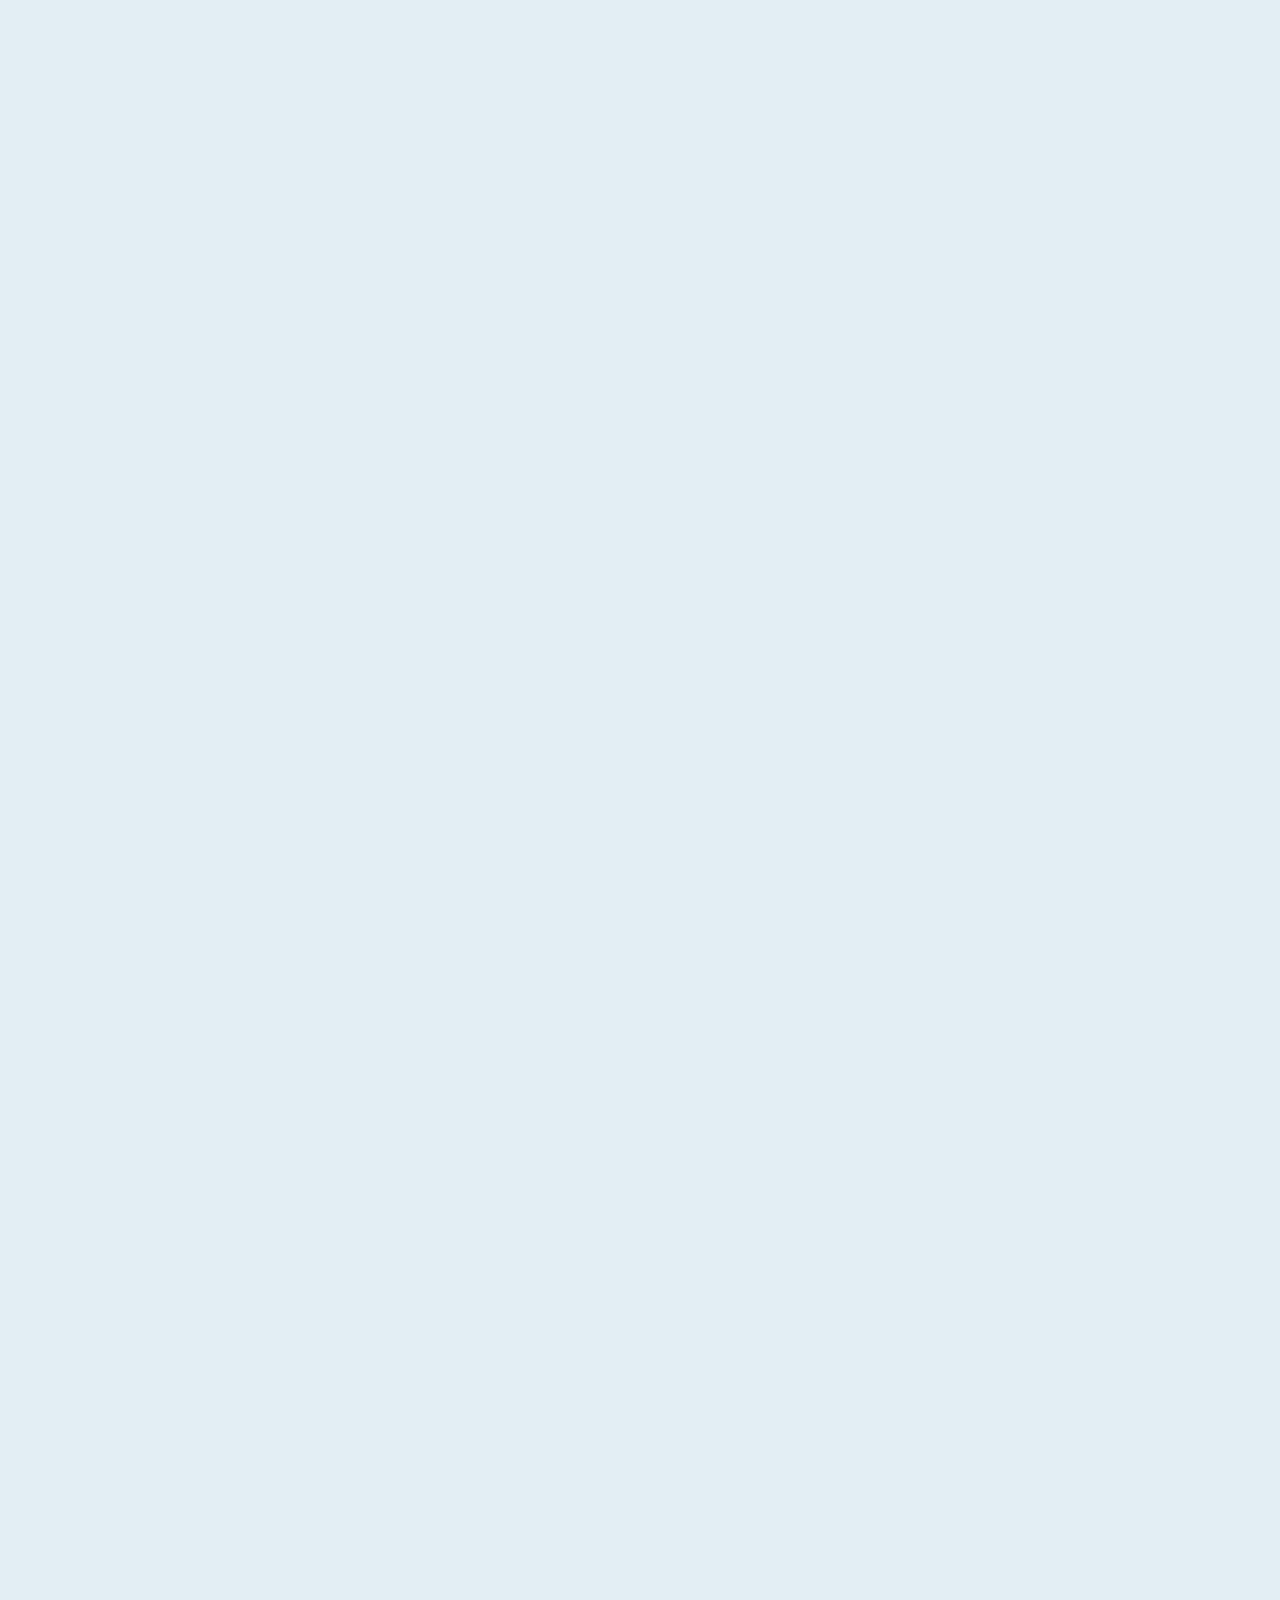
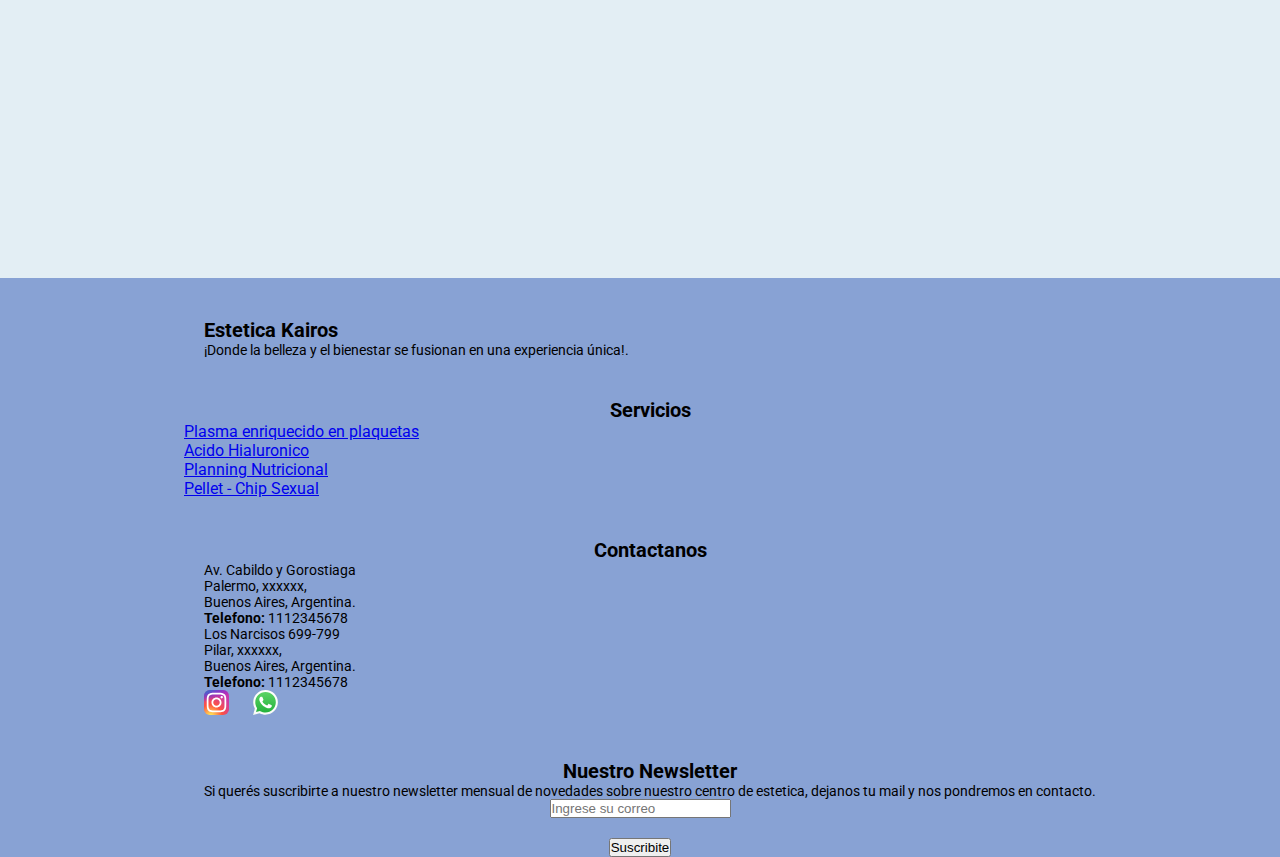
<file: pages/servicios.html>
<!DOCTYPE html>
<html lang="en">

<head>
    <meta charset="UTF-8">
    <meta http-equiv="X-UA-Compatible" content="IE=edge">
    <meta name="viewport" content="width=device-width, initial-scale=1.0">
    <meta name="description"
        content="Aquí encontrará los servicios brindados por el centro de estetica Kairos, entre ellos, servicio de pellet, nutricion, y más!">
    <meta name="keywords"
        content="centro de estética, servicios, belleza, tratamientos, plasma, plaquetas, nutricion, achido hialurónico, cuidado de la piel, pellet, chip sexual,">
    <title>Servicios | Kairos</title>
    <link rel="shortcut icon" href="../img/logo-esteticakairos.PNG" type="image/x-icon">

    <!-- GOOGLE FONTS -->
    <link rel="preconnect" href="https://fonts.googleapis.com">
    <link rel="preconnect" href="https://fonts.gstatic.com" crossorigin>
    <link href="https://fonts.googleapis.com/css2?family=Roboto:wght@100;300;400&display=swap" rel="stylesheet">

    <!-- CSS DE BOOTSTRAP -->
    <link href="https://cdn.jsdelivr.net/npm/bootstrap@5.3.0-alpha3/dist/css/bootstrap.min.css" rel="stylesheet"
        integrity="sha384-KK94CHFLLe+nY2dmCWGMq91rCGa5gtU4mk92HdvYe+M/SXH301p5ILy+dN9+nJOZ" crossorigin="anonymous">

    <!-- ANIMATE ON SCROLL -->
    <link href="https://unpkg.com/aos@2.3.1/dist/aos.css" rel="stylesheet">

    <!-- MI CSS -->
    <link href="../css/styles.css" rel="stylesheet">
</head>

<body>
    <header>
        <nav class="navbar navbar-expand-lg">
            <div class="container-fluid">
                <a class="navbar-brand" href="../index.html" index.html><img class="logo" src="../img/logo-esteticakairos.PNG" 
                    alt="Logo Estetica Kairos"></a>
                <button class="navbar-toggler" type="button" data-bs-toggle="collapse" data-bs-target="#navbarNav"
                    aria-controls="navbarNav" aria-expanded="false" aria-label="Toggle navigation">
                    <span class="navbar-toggler-icon"></span>
                </button>
                <div class="collapse navbar-collapse" id="navbarNav">
                    <ul class="navbar-nav">
                        <li class="nav-item">
                            <a class="nav-link active" aria-current="page" href="../index.html">Inicio</a>
                        </li>
                        <li class="nav-item">
                            <a class="nav-link" href="../pages/servicios.html">Servicios</a>
                        </li>
                        <li class="nav-item">
                            <a class="nav-link" href="../pages/sedes.html">Sedes</a>
                        </li>
                        <li class="nav-item">
                            <a class="nav-link" href="../pages/experiencias.html">Experiencias</a>
                        </li>
                        <li class="nav-item">
                            <a class="nav-link" href="../pages/contacto.html">Contacto</a>
                        </li>

                    </ul>
                </div>
            </div>
        </nav>
    </header>


    <h1>Servicios</h1>

    <div id="plasma-plaquetas" data-aos="flip-down">
        <h2>Plasma Enriquecido en plaquetas - PRP</h2>

        <p> Las plaquetas, uno de los elementos presentes en la sangre, están repletas de proteínas llamadas Factores de
            Crecimiento, sustancias que intervienen en los procesos de reparación, restauración y regeneración celular;
            y que además estimulan la producción de Colágeno, necesario para tener una piel tersa y de mejor calidad.
        </p>

        <p> El procedimiento estético conocido como Plasma Rico en Plaquetas es utilizado principalmente por la Medicina
            Estética de Rejuvenecimiento. Mediante este procedimiento se busca devolver al rostro del paciente la
            lozanía y firmeza que había perdido. Al utilizarse en este procedimiento la sangre del mismo paciente, no
            existen riesgos de alergias o efectos secundarios. </p>

        <p> Es ideal para aquellas personas que empiezan a notar los primeros signos de los años y quieren evitarlos de
            manera eficiente, sin necesidad de sustancias ajenas al cuerpo ni de recurrir a procedimientos quirúrgicos
            mayores. Además se utiliza efectivamente como tratamiento de la caída de cabello</p>
        </div>

        <div>
        <blockquote class="instagram-media"
            data-instgrm-permalink="https://www.instagram.com/p/CgC-81yOHP0/?utm_source=ig_embed&amp;utm_campaign=loading"
            data-instgrm-version="14"
            style=" background:#FFF; border:0; border-radius:3px; box-shadow:0 0 1px 0 rgba(0,0,0,0.5),0 1px 10px 0 rgba(0,0,0,0.15); margin: 1px; max-width:540px; min-width:326px; padding:0; width:99.375%; width:-webkit-calc(100% - 2px); width:calc(100% - 2px);">
            <div style="padding:16px;"> <a
                    href="https://www.instagram.com/p/CgC-81yOHP0/?utm_source=ig_embed&amp;utm_campaign=loading"
                    style=" background:#FFFFFF; line-height:0; padding:0 0; text-align:center; text-decoration:none; width:100%;"
                    target="_blank">
                    <div style=" display: flex; flex-direction: row; align-items: center;">
                        <div
                            style="background-color: #F4F4F4; border-radius: 50%; flex-grow: 0; height: 40px; margin-right: 14px; width: 40px;">
                        </div>
                        <div style="display: flex; flex-direction: column; flex-grow: 1; justify-content: center;">
                            <div
                                style=" background-color: #F4F4F4; border-radius: 4px; flex-grow: 0; height: 14px; margin-bottom: 6px; width: 100px;">
                            </div>
                            <div
                                style=" background-color: #F4F4F4; border-radius: 4px; flex-grow: 0; height: 14px; width: 60px;">
                            </div>
                        </div>
                    </div>
                    <div style="padding: 19% 0;"></div>
                    <div style="display:block; height:50px; margin:0 auto 12px; width:50px;"><svg width="50px"
                            height="50px" viewBox="0 0 60 60" version="1.1" xmlns="https://www.w3.org/2000/svg"
                            xmlns:xlink="https://www.w3.org/1999/xlink">
                            <g stroke="none" stroke-width="1" fill="none" fill-rule="evenodd">
                                <g transform="translate(-511.000000, -20.000000)" fill="#000000">
                                    <g>
                                        <path
                                            d="M556.869,30.41 C554.814,30.41 553.148,32.076 553.148,34.131 C553.148,36.186 554.814,37.852 556.869,37.852 C558.924,37.852 560.59,36.186 560.59,34.131 C560.59,32.076 558.924,30.41 556.869,30.41 M541,60.657 C535.114,60.657 530.342,55.887 530.342,50 C530.342,44.114 535.114,39.342 541,39.342 C546.887,39.342 551.658,44.114 551.658,50 C551.658,55.887 546.887,60.657 541,60.657 M541,33.886 C532.1,33.886 524.886,41.1 524.886,50 C524.886,58.899 532.1,66.113 541,66.113 C549.9,66.113 557.115,58.899 557.115,50 C557.115,41.1 549.9,33.886 541,33.886 M565.378,62.101 C565.244,65.022 564.756,66.606 564.346,67.663 C563.803,69.06 563.154,70.057 562.106,71.106 C561.058,72.155 560.06,72.803 558.662,73.347 C557.607,73.757 556.021,74.244 553.102,74.378 C549.944,74.521 548.997,74.552 541,74.552 C533.003,74.552 532.056,74.521 528.898,74.378 C525.979,74.244 524.393,73.757 523.338,73.347 C521.94,72.803 520.942,72.155 519.894,71.106 C518.846,70.057 518.197,69.06 517.654,67.663 C517.244,66.606 516.755,65.022 516.623,62.101 C516.479,58.943 516.448,57.996 516.448,50 C516.448,42.003 516.479,41.056 516.623,37.899 C516.755,34.978 517.244,33.391 517.654,32.338 C518.197,30.938 518.846,29.942 519.894,28.894 C520.942,27.846 521.94,27.196 523.338,26.654 C524.393,26.244 525.979,25.756 528.898,25.623 C532.057,25.479 533.004,25.448 541,25.448 C548.997,25.448 549.943,25.479 553.102,25.623 C556.021,25.756 557.607,26.244 558.662,26.654 C560.06,27.196 561.058,27.846 562.106,28.894 C563.154,29.942 563.803,30.938 564.346,32.338 C564.756,33.391 565.244,34.978 565.378,37.899 C565.522,41.056 565.552,42.003 565.552,50 C565.552,57.996 565.522,58.943 565.378,62.101 M570.82,37.631 C570.674,34.438 570.167,32.258 569.425,30.349 C568.659,28.377 567.633,26.702 565.965,25.035 C564.297,23.368 562.623,22.342 560.652,21.575 C558.743,20.834 556.562,20.326 553.369,20.18 C550.169,20.033 549.148,20 541,20 C532.853,20 531.831,20.033 528.631,20.18 C525.438,20.326 523.257,20.834 521.349,21.575 C519.376,22.342 517.703,23.368 516.035,25.035 C514.368,26.702 513.342,28.377 512.574,30.349 C511.834,32.258 511.326,34.438 511.181,37.631 C511.035,40.831 511,41.851 511,50 C511,58.147 511.035,59.17 511.181,62.369 C511.326,65.562 511.834,67.743 512.574,69.651 C513.342,71.625 514.368,73.296 516.035,74.965 C517.703,76.634 519.376,77.658 521.349,78.425 C523.257,79.167 525.438,79.673 528.631,79.82 C531.831,79.965 532.853,80.001 541,80.001 C549.148,80.001 550.169,79.965 553.369,79.82 C556.562,79.673 558.743,79.167 560.652,78.425 C562.623,77.658 564.297,76.634 565.965,74.965 C567.633,73.296 568.659,71.625 569.425,69.651 C570.167,67.743 570.674,65.562 570.82,62.369 C570.966,59.17 571,58.147 571,50 C571,41.851 570.966,40.831 570.82,37.631">
                                        </path>
                                    </g>
                                </g>
                            </g>
                        </svg></div>
                    <div style="padding-top: 8px;">
                        <div
                            style=" color:#3897f0; font-family:Arial,sans-serif; font-size:14px; font-style:normal; font-weight:550; line-height:18px;">
                            View this post on Instagram</div>
                    </div>
                    <div style="padding: 12.5% 0;"></div>
                    <div style="display: flex; flex-direction: row; margin-bottom: 14px; align-items: center;">
                        <div>
                            <div
                                style="background-color: #F4F4F4; border-radius: 50%; height: 12.5px; width: 12.5px; transform: translateX(0px) translateY(7px);">
                            </div>
                            <div
                                style="background-color: #F4F4F4; height: 12.5px; transform: rotate(-45deg) translateX(3px) translateY(1px); width: 12.5px; flex-grow: 0; margin-right: 14px; margin-left: 2px;">
                            </div>
                            <div
                                style="background-color: #F4F4F4; border-radius: 50%; height: 12.5px; width: 12.5px; transform: translateX(9px) translateY(-18px);">
                            </div>
                        </div>
                        <div style="margin-left: 8px;">
                            <div
                                style=" background-color: #F4F4F4; border-radius: 50%; flex-grow: 0; height: 20px; width: 20px;">
                            </div>
                            <div
                                style=" width: 0; height: 0; border-top: 2px solid transparent; border-left: 6px solid #f4f4f4; border-bottom: 2px solid transparent; transform: translateX(16px) translateY(-4px) rotate(30deg)">
                            </div>
                        </div>
                        <div style="margin-left: auto;">
                            <div
                                style=" width: 0px; border-top: 8px solid #F4F4F4; border-right: 8px solid transparent; transform: translateY(16px);">
                            </div>
                            <div
                                style=" background-color: #F4F4F4; flex-grow: 0; height: 12px; width: 16px; transform: translateY(-4px);">
                            </div>
                            <div
                                style=" width: 0; height: 0; border-top: 8px solid #F4F4F4; border-left: 8px solid transparent; transform: translateY(-4px) translateX(8px);">
                            </div>
                        </div>
                    </div>
                    <div
                        style="display: flex; flex-direction: column; flex-grow: 1; justify-content: center; margin-bottom: 24px;">
                        <div
                            style=" background-color: #F4F4F4; border-radius: 4px; flex-grow: 0; height: 14px; margin-bottom: 6px; width: 224px;">
                        </div>
                        <div
                            style=" background-color: #F4F4F4; border-radius: 4px; flex-grow: 0; height: 14px; width: 144px;">
                        </div>
                    </div>
                </a>
                <p
                    style=" color:#c9c8cd; font-family:Arial,sans-serif; font-size:14px; line-height:17px; margin-bottom:0; margin-top:8px; overflow:hidden; padding:8px 0 7px; text-align:center; text-overflow:ellipsis; white-space:nowrap;">
                    <a href="https://www.instagram.com/p/CgC-81yOHP0/?utm_source=ig_embed&amp;utm_campaign=loading"
                        style=" color:#c9c8cd; font-family:Arial,sans-serif; font-size:14px; font-style:normal; font-weight:normal; line-height:17px; text-decoration:none;"
                        target="_blank">A post shared by Kairos (@estetica.kairos)</a>
                </p>
            </div>
        </blockquote>
        <script async src="//www.instagram.com/embed.js"></script>

    </div>

    <div id="acido-hialuronico" data-aos="flip-left">
        <h2>Acido Hialuronico</h2>

        <p>💉¿Cómo funciona?
            El ácido hialurónico es una sustancia producida naturalmente por el organismo, presente de forma principal
            en la piel.

            Su función es la de retener agua, aportando hidratación y volumen. Con el proceso de envejecimiento, esta
            sustancia se degrada y el organismo disminuye su capacidad de reponerla.

            💉El resultado es la pérdida de volumen, contorno y la aparición de arrugas estáticas que dan al rostro una
            apariencia envejecida y cansada.

            ¿Qué logra?
            El relleno es un gel que se aplica mediante micro-inyecciones directamente en la piel y, además de reponer
            el ácido hialurónico perdido, permite remodelar formas y contornos del rostro y labios, y otorgar volumen en
            las áreas modificadas por el proceso de envejecimiento; también permite rellenar surcos y arrugas estáticas,
            es decir, las arrugas más profundas y visibles con el rostro en reposo.
        </p>

        <blockquote class="instagram-media"
            data-instgrm-permalink="https://www.instagram.com/reel/CiyEOapLyb4/?utm_source=ig_embed&amp;utm_campaign=loading"
            data-instgrm-version="14"
            style=" background:#FFF; border:0; border-radius:3px; box-shadow:0 0 1px 0 rgba(0,0,0,0.5),0 1px 10px 0 rgba(0,0,0,0.15); margin: 1px; max-width:540px; min-width:326px; padding:0; width:99.375%; width:-webkit-calc(100% - 2px); width:calc(100% - 2px);">
            <div style="padding:16px;"> <a
                    href="https://www.instagram.com/reel/CiyEOapLyb4/?utm_source=ig_embed&amp;utm_campaign=loading"
                    style=" background:#FFFFFF; line-height:0; padding:0 0; text-align:center; text-decoration:none; width:100%;"
                    target="_blank">
                    <div style=" display: flex; flex-direction: row; align-items: center;">
                        <div
                            style="background-color: #F4F4F4; border-radius: 50%; flex-grow: 0; height: 40px; margin-right: 14px; width: 40px;">
                        </div>
                        <div style="display: flex; flex-direction: column; flex-grow: 1; justify-content: center;">
                            <div
                                style=" background-color: #F4F4F4; border-radius: 4px; flex-grow: 0; height: 14px; margin-bottom: 6px; width: 100px;">
                            </div>
                            <div
                                style=" background-color: #F4F4F4; border-radius: 4px; flex-grow: 0; height: 14px; width: 60px;">
                            </div>
                        </div>
                    </div>
                    <div style="padding: 19% 0;"></div>
                    <div style="display:block; height:50px; margin:0 auto 12px; width:50px;"><svg width="50px"
                            height="50px" viewBox="0 0 60 60" version="1.1" xmlns="https://www.w3.org/2000/svg"
                            xmlns:xlink="https://www.w3.org/1999/xlink">
                            <g stroke="none" stroke-width="1" fill="none" fill-rule="evenodd">
                                <g transform="translate(-511.000000, -20.000000)" fill="#000000">
                                    <g>
                                        <path
                                            d="M556.869,30.41 C554.814,30.41 553.148,32.076 553.148,34.131 C553.148,36.186 554.814,37.852 556.869,37.852 C558.924,37.852 560.59,36.186 560.59,34.131 C560.59,32.076 558.924,30.41 556.869,30.41 M541,60.657 C535.114,60.657 530.342,55.887 530.342,50 C530.342,44.114 535.114,39.342 541,39.342 C546.887,39.342 551.658,44.114 551.658,50 C551.658,55.887 546.887,60.657 541,60.657 M541,33.886 C532.1,33.886 524.886,41.1 524.886,50 C524.886,58.899 532.1,66.113 541,66.113 C549.9,66.113 557.115,58.899 557.115,50 C557.115,41.1 549.9,33.886 541,33.886 M565.378,62.101 C565.244,65.022 564.756,66.606 564.346,67.663 C563.803,69.06 563.154,70.057 562.106,71.106 C561.058,72.155 560.06,72.803 558.662,73.347 C557.607,73.757 556.021,74.244 553.102,74.378 C549.944,74.521 548.997,74.552 541,74.552 C533.003,74.552 532.056,74.521 528.898,74.378 C525.979,74.244 524.393,73.757 523.338,73.347 C521.94,72.803 520.942,72.155 519.894,71.106 C518.846,70.057 518.197,69.06 517.654,67.663 C517.244,66.606 516.755,65.022 516.623,62.101 C516.479,58.943 516.448,57.996 516.448,50 C516.448,42.003 516.479,41.056 516.623,37.899 C516.755,34.978 517.244,33.391 517.654,32.338 C518.197,30.938 518.846,29.942 519.894,28.894 C520.942,27.846 521.94,27.196 523.338,26.654 C524.393,26.244 525.979,25.756 528.898,25.623 C532.057,25.479 533.004,25.448 541,25.448 C548.997,25.448 549.943,25.479 553.102,25.623 C556.021,25.756 557.607,26.244 558.662,26.654 C560.06,27.196 561.058,27.846 562.106,28.894 C563.154,29.942 563.803,30.938 564.346,32.338 C564.756,33.391 565.244,34.978 565.378,37.899 C565.522,41.056 565.552,42.003 565.552,50 C565.552,57.996 565.522,58.943 565.378,62.101 M570.82,37.631 C570.674,34.438 570.167,32.258 569.425,30.349 C568.659,28.377 567.633,26.702 565.965,25.035 C564.297,23.368 562.623,22.342 560.652,21.575 C558.743,20.834 556.562,20.326 553.369,20.18 C550.169,20.033 549.148,20 541,20 C532.853,20 531.831,20.033 528.631,20.18 C525.438,20.326 523.257,20.834 521.349,21.575 C519.376,22.342 517.703,23.368 516.035,25.035 C514.368,26.702 513.342,28.377 512.574,30.349 C511.834,32.258 511.326,34.438 511.181,37.631 C511.035,40.831 511,41.851 511,50 C511,58.147 511.035,59.17 511.181,62.369 C511.326,65.562 511.834,67.743 512.574,69.651 C513.342,71.625 514.368,73.296 516.035,74.965 C517.703,76.634 519.376,77.658 521.349,78.425 C523.257,79.167 525.438,79.673 528.631,79.82 C531.831,79.965 532.853,80.001 541,80.001 C549.148,80.001 550.169,79.965 553.369,79.82 C556.562,79.673 558.743,79.167 560.652,78.425 C562.623,77.658 564.297,76.634 565.965,74.965 C567.633,73.296 568.659,71.625 569.425,69.651 C570.167,67.743 570.674,65.562 570.82,62.369 C570.966,59.17 571,58.147 571,50 C571,41.851 570.966,40.831 570.82,37.631">
                                        </path>
                                    </g>
                                </g>
                            </g>
                        </svg></div>
                    <div style="padding-top: 8px;">
                        <div
                            style=" color:#3897f0; font-family:Arial,sans-serif; font-size:14px; font-style:normal; font-weight:550; line-height:18px;">
                            View this post on Instagram</div>
                    </div>
                    <div style="padding: 12.5% 0;"></div>
                    <div style="display: flex; flex-direction: row; margin-bottom: 14px; align-items: center;">
                        <div>
                            <div
                                style="background-color: #F4F4F4; border-radius: 50%; height: 12.5px; width: 12.5px; transform: translateX(0px) translateY(7px);">
                            </div>
                            <div
                                style="background-color: #F4F4F4; height: 12.5px; transform: rotate(-45deg) translateX(3px) translateY(1px); width: 12.5px; flex-grow: 0; margin-right: 14px; margin-left: 2px;">
                            </div>
                            <div
                                style="background-color: #F4F4F4; border-radius: 50%; height: 12.5px; width: 12.5px; transform: translateX(9px) translateY(-18px);">
                            </div>
                        </div>
                        <div style="margin-left: 8px;">
                            <div
                                style=" background-color: #F4F4F4; border-radius: 50%; flex-grow: 0; height: 20px; width: 20px;">
                            </div>
                            <div
                                style=" width: 0; height: 0; border-top: 2px solid transparent; border-left: 6px solid #f4f4f4; border-bottom: 2px solid transparent; transform: translateX(16px) translateY(-4px) rotate(30deg)">
                            </div>
                        </div>
                        <div style="margin-left: auto;">
                            <div
                                style=" width: 0px; border-top: 8px solid #F4F4F4; border-right: 8px solid transparent; transform: translateY(16px);">
                            </div>
                            <div
                                style=" background-color: #F4F4F4; flex-grow: 0; height: 12px; width: 16px; transform: translateY(-4px);">
                            </div>
                            <div
                                style=" width: 0; height: 0; border-top: 8px solid #F4F4F4; border-left: 8px solid transparent; transform: translateY(-4px) translateX(8px);">
                            </div>
                        </div>
                    </div>
                    <div
                        style="display: flex; flex-direction: column; flex-grow: 1; justify-content: center; margin-bottom: 24px;">
                        <div
                            style=" background-color: #F4F4F4; border-radius: 4px; flex-grow: 0; height: 14px; margin-bottom: 6px; width: 224px;">
                        </div>
                        <div
                            style=" background-color: #F4F4F4; border-radius: 4px; flex-grow: 0; height: 14px; width: 144px;">
                        </div>
                    </div>
                </a>
                <p
                    style=" color:#c9c8cd; font-family:Arial,sans-serif; font-size:14px; line-height:17px; margin-bottom:0; margin-top:8px; overflow:hidden; padding:8px 0 7px; text-align:center; text-overflow:ellipsis; white-space:nowrap;">
                    <a href="https://www.instagram.com/reel/CiyEOapLyb4/?utm_source=ig_embed&amp;utm_campaign=loading"
                        style=" color:#c9c8cd; font-family:Arial,sans-serif; font-size:14px; font-style:normal; font-weight:normal; line-height:17px; text-decoration:none;"
                        target="_blank">A post shared by Kairos (@estetica.kairos)</a></p>
            </div>
        </blockquote>
        <script async src="//www.instagram.com/embed.js"></script>

    </div>

    <div id="planning-nutricional" data-aos="flip-right">
        <h2>PLANNING NUTRICIONAL</h2>

        <p> Un buen plan nutricional se caracteriza por una estructuración inteligente que tiene en cuenta el objetivo y
            las necesidades personales de las diferentes personas.

            Existen diferentes situaciones para las que podemos armar un plan nutricional:
            👉🏽 Aumentar la masa muscular.
            👉🏽 Adelgazar.
            👉🏽 Bajar calorías.
            👉🏽 Quemar grasas.

            ✅ Con ayuda de un plan nutricional, todo el mundo es capaz de adquirir el control de sus propios hábitos
            alimentarios, hacer sencillos ajustes y adaptar así su alimentación conscientemente para conseguir su
            objetivo físico.

            ¡Junto con el entrenamiento, la alimentación es la clave del éxito para ponerse en forma! 💪🏽🏋🏼‍♀️

            ¿Qué esperás para consultar con un profesional?</p>

        <blockquote class="instagram-media"
            data-instgrm-permalink="https://www.instagram.com/p/ChSWm0Ju961/?utm_source=ig_embed&amp;utm_campaign=loading"
            data-instgrm-version="14"
            style=" background:#FFF; border:0; border-radius:3px; box-shadow:0 0 1px 0 rgba(0,0,0,0.5),0 1px 10px 0 rgba(0,0,0,0.15); margin: 1px; max-width:540px; min-width:326px; padding:0; width:99.375%; width:-webkit-calc(100% - 2px); width:calc(100% - 2px);">
            <div style="padding:16px;"> <a
                    href="https://www.instagram.com/p/ChSWm0Ju961/?utm_source=ig_embed&amp;utm_campaign=loading"
                    style=" background:#FFFFFF; line-height:0; padding:0 0; text-align:center; text-decoration:none; width:100%;"
                    target="_blank">
                    <div style=" display: flex; flex-direction: row; align-items: center;">
                        <div
                            style="background-color: #F4F4F4; border-radius: 50%; flex-grow: 0; height: 40px; margin-right: 14px; width: 40px;">
                        </div>
                        <div style="display: flex; flex-direction: column; flex-grow: 1; justify-content: center;">
                            <div
                                style=" background-color: #F4F4F4; border-radius: 4px; flex-grow: 0; height: 14px; margin-bottom: 6px; width: 100px;">
                            </div>
                            <div
                                style=" background-color: #F4F4F4; border-radius: 4px; flex-grow: 0; height: 14px; width: 60px;">
                            </div>
                        </div>
                    </div>
                    <div style="padding: 19% 0;"></div>
                    <div style="display:block; height:50px; margin:0 auto 12px; width:50px;"><svg width="50px"
                            height="50px" viewBox="0 0 60 60" version="1.1" xmlns="https://www.w3.org/2000/svg"
                            xmlns:xlink="https://www.w3.org/1999/xlink">
                            <g stroke="none" stroke-width="1" fill="none" fill-rule="evenodd">
                                <g transform="translate(-511.000000, -20.000000)" fill="#000000">
                                    <g>
                                        <path
                                            d="M556.869,30.41 C554.814,30.41 553.148,32.076 553.148,34.131 C553.148,36.186 554.814,37.852 556.869,37.852 C558.924,37.852 560.59,36.186 560.59,34.131 C560.59,32.076 558.924,30.41 556.869,30.41 M541,60.657 C535.114,60.657 530.342,55.887 530.342,50 C530.342,44.114 535.114,39.342 541,39.342 C546.887,39.342 551.658,44.114 551.658,50 C551.658,55.887 546.887,60.657 541,60.657 M541,33.886 C532.1,33.886 524.886,41.1 524.886,50 C524.886,58.899 532.1,66.113 541,66.113 C549.9,66.113 557.115,58.899 557.115,50 C557.115,41.1 549.9,33.886 541,33.886 M565.378,62.101 C565.244,65.022 564.756,66.606 564.346,67.663 C563.803,69.06 563.154,70.057 562.106,71.106 C561.058,72.155 560.06,72.803 558.662,73.347 C557.607,73.757 556.021,74.244 553.102,74.378 C549.944,74.521 548.997,74.552 541,74.552 C533.003,74.552 532.056,74.521 528.898,74.378 C525.979,74.244 524.393,73.757 523.338,73.347 C521.94,72.803 520.942,72.155 519.894,71.106 C518.846,70.057 518.197,69.06 517.654,67.663 C517.244,66.606 516.755,65.022 516.623,62.101 C516.479,58.943 516.448,57.996 516.448,50 C516.448,42.003 516.479,41.056 516.623,37.899 C516.755,34.978 517.244,33.391 517.654,32.338 C518.197,30.938 518.846,29.942 519.894,28.894 C520.942,27.846 521.94,27.196 523.338,26.654 C524.393,26.244 525.979,25.756 528.898,25.623 C532.057,25.479 533.004,25.448 541,25.448 C548.997,25.448 549.943,25.479 553.102,25.623 C556.021,25.756 557.607,26.244 558.662,26.654 C560.06,27.196 561.058,27.846 562.106,28.894 C563.154,29.942 563.803,30.938 564.346,32.338 C564.756,33.391 565.244,34.978 565.378,37.899 C565.522,41.056 565.552,42.003 565.552,50 C565.552,57.996 565.522,58.943 565.378,62.101 M570.82,37.631 C570.674,34.438 570.167,32.258 569.425,30.349 C568.659,28.377 567.633,26.702 565.965,25.035 C564.297,23.368 562.623,22.342 560.652,21.575 C558.743,20.834 556.562,20.326 553.369,20.18 C550.169,20.033 549.148,20 541,20 C532.853,20 531.831,20.033 528.631,20.18 C525.438,20.326 523.257,20.834 521.349,21.575 C519.376,22.342 517.703,23.368 516.035,25.035 C514.368,26.702 513.342,28.377 512.574,30.349 C511.834,32.258 511.326,34.438 511.181,37.631 C511.035,40.831 511,41.851 511,50 C511,58.147 511.035,59.17 511.181,62.369 C511.326,65.562 511.834,67.743 512.574,69.651 C513.342,71.625 514.368,73.296 516.035,74.965 C517.703,76.634 519.376,77.658 521.349,78.425 C523.257,79.167 525.438,79.673 528.631,79.82 C531.831,79.965 532.853,80.001 541,80.001 C549.148,80.001 550.169,79.965 553.369,79.82 C556.562,79.673 558.743,79.167 560.652,78.425 C562.623,77.658 564.297,76.634 565.965,74.965 C567.633,73.296 568.659,71.625 569.425,69.651 C570.167,67.743 570.674,65.562 570.82,62.369 C570.966,59.17 571,58.147 571,50 C571,41.851 570.966,40.831 570.82,37.631">
                                        </path>
                                    </g>
                                </g>
                            </g>
                        </svg></div>
                    <div style="padding-top: 8px;">
                        <div
                            style=" color:#3897f0; font-family:Arial,sans-serif; font-size:14px; font-style:normal; font-weight:550; line-height:18px;">
                            View this post on Instagram</div>
                    </div>
                    <div style="padding: 12.5% 0;"></div>
                    <div style="display: flex; flex-direction: row; margin-bottom: 14px; align-items: center;">
                        <div>
                            <div
                                style="background-color: #F4F4F4; border-radius: 50%; height: 12.5px; width: 12.5px; transform: translateX(0px) translateY(7px);">
                            </div>
                            <div
                                style="background-color: #F4F4F4; height: 12.5px; transform: rotate(-45deg) translateX(3px) translateY(1px); width: 12.5px; flex-grow: 0; margin-right: 14px; margin-left: 2px;">
                            </div>
                            <div
                                style="background-color: #F4F4F4; border-radius: 50%; height: 12.5px; width: 12.5px; transform: translateX(9px) translateY(-18px);">
                            </div>
                        </div>
                        <div style="margin-left: 8px;">
                            <div
                                style=" background-color: #F4F4F4; border-radius: 50%; flex-grow: 0; height: 20px; width: 20px;">
                            </div>
                            <div
                                style=" width: 0; height: 0; border-top: 2px solid transparent; border-left: 6px solid #f4f4f4; border-bottom: 2px solid transparent; transform: translateX(16px) translateY(-4px) rotate(30deg)">
                            </div>
                        </div>
                        <div style="margin-left: auto;">
                            <div
                                style=" width: 0px; border-top: 8px solid #F4F4F4; border-right: 8px solid transparent; transform: translateY(16px);">
                            </div>
                            <div
                                style=" background-color: #F4F4F4; flex-grow: 0; height: 12px; width: 16px; transform: translateY(-4px);">
                            </div>
                            <div
                                style=" width: 0; height: 0; border-top: 8px solid #F4F4F4; border-left: 8px solid transparent; transform: translateY(-4px) translateX(8px);">
                            </div>
                        </div>
                    </div>
                    <div
                        style="display: flex; flex-direction: column; flex-grow: 1; justify-content: center; margin-bottom: 24px;">
                        <div
                            style=" background-color: #F4F4F4; border-radius: 4px; flex-grow: 0; height: 14px; margin-bottom: 6px; width: 224px;">
                        </div>
                        <div
                            style=" background-color: #F4F4F4; border-radius: 4px; flex-grow: 0; height: 14px; width: 144px;">
                        </div>
                    </div>
                </a>
                <p
                    style=" color:#c9c8cd; font-family:Arial,sans-serif; font-size:14px; line-height:17px; margin-bottom:0; margin-top:8px; overflow:hidden; padding:8px 0 7px; text-align:center; text-overflow:ellipsis; white-space:nowrap;">
                    <a href="https://www.instagram.com/p/ChSWm0Ju961/?utm_source=ig_embed&amp;utm_campaign=loading"
                        style=" color:#c9c8cd; font-family:Arial,sans-serif; font-size:14px; font-style:normal; font-weight:normal; line-height:17px; text-decoration:none;"
                        target="_blank">A post shared by Kairos (@estetica.kairos)</a></p>
            </div>
        </blockquote>
        <script async src="//www.instagram.com/embed.js"></script>

    </div>
    <div id="chip-sexual" data-aos="flip-up">
        <h2>PELLET - Chip Sexual</h2>

        <p> Qué es el CHIP S3xual?

            🔥Como parte del proceso normal de envejecimiento, la función hormonal de nuestro cuerpo disminuye
            lentamente. Restaurar la función hormonal de forma natural mediante la aplicación de Pellets es una forma
            segura y eficaz de revertir este proceso.

            Los Pellets son gránulos de Testosterona, la cual ingresa al cuerpo otorgando una variedad de beneficios
            para la salud.

            🔥Estos beneficios se disfrutan dentro de las 2 semanas y duran hasta 6 meses.
            La dieta, la actividad física y la suplementación optima son una parte importante de esta terapia.

            Alguno de sus Beneficios Incluyen:

            ✅ Mejora de la libido y satisfacción s3xual
            ✅ Incremento de la energía mental y física
            ✅ Da sensación de bienestar</p>

        <blockquote class="instagram-media"
            data-instgrm-permalink="https://www.instagram.com/p/CaqNpQfOxyY/?utm_source=ig_embed&amp;utm_campaign=loading"
            data-instgrm-version="14"
            style=" background:#FFF; border:0; border-radius:3px; box-shadow:0 0 1px 0 rgba(0,0,0,0.5),0 1px 10px 0 rgba(0,0,0,0.15); margin: 1px; max-width:540px; min-width:326px; padding:0; width:99.375%; width:-webkit-calc(100% - 2px); width:calc(100% - 2px);">
            <div style="padding:16px;"> <a
                    href="https://www.instagram.com/p/CaqNpQfOxyY/?utm_source=ig_embed&amp;utm_campaign=loading"
                    style=" background:#FFFFFF; line-height:0; padding:0 0; text-align:center; text-decoration:none; width:100%;"
                    target="_blank">
                    <div style=" display: flex; flex-direction: row; align-items: center;">
                        <div
                            style="background-color: #F4F4F4; border-radius: 50%; flex-grow: 0; height: 40px; margin-right: 14px; width: 40px;">
                        </div>
                        <div style="display: flex; flex-direction: column; flex-grow: 1; justify-content: center;">
                            <div
                                style=" background-color: #F4F4F4; border-radius: 4px; flex-grow: 0; height: 14px; margin-bottom: 6px; width: 100px;">
                            </div>
                            <div
                                style=" background-color: #F4F4F4; border-radius: 4px; flex-grow: 0; height: 14px; width: 60px;">
                            </div>
                        </div>
                    </div>
                    <div style="padding: 19% 0;"></div>
                    <div style="display:block; height:50px; margin:0 auto 12px; width:50px;"><svg width="50px"
                            height="50px" viewBox="0 0 60 60" version="1.1" xmlns="https://www.w3.org/2000/svg"
                            xmlns:xlink="https://www.w3.org/1999/xlink">
                            <g stroke="none" stroke-width="1" fill="none" fill-rule="evenodd">
                                <g transform="translate(-511.000000, -20.000000)" fill="#000000">
                                    <g>
                                        <path
                                            d="M556.869,30.41 C554.814,30.41 553.148,32.076 553.148,34.131 C553.148,36.186 554.814,37.852 556.869,37.852 C558.924,37.852 560.59,36.186 560.59,34.131 C560.59,32.076 558.924,30.41 556.869,30.41 M541,60.657 C535.114,60.657 530.342,55.887 530.342,50 C530.342,44.114 535.114,39.342 541,39.342 C546.887,39.342 551.658,44.114 551.658,50 C551.658,55.887 546.887,60.657 541,60.657 M541,33.886 C532.1,33.886 524.886,41.1 524.886,50 C524.886,58.899 532.1,66.113 541,66.113 C549.9,66.113 557.115,58.899 557.115,50 C557.115,41.1 549.9,33.886 541,33.886 M565.378,62.101 C565.244,65.022 564.756,66.606 564.346,67.663 C563.803,69.06 563.154,70.057 562.106,71.106 C561.058,72.155 560.06,72.803 558.662,73.347 C557.607,73.757 556.021,74.244 553.102,74.378 C549.944,74.521 548.997,74.552 541,74.552 C533.003,74.552 532.056,74.521 528.898,74.378 C525.979,74.244 524.393,73.757 523.338,73.347 C521.94,72.803 520.942,72.155 519.894,71.106 C518.846,70.057 518.197,69.06 517.654,67.663 C517.244,66.606 516.755,65.022 516.623,62.101 C516.479,58.943 516.448,57.996 516.448,50 C516.448,42.003 516.479,41.056 516.623,37.899 C516.755,34.978 517.244,33.391 517.654,32.338 C518.197,30.938 518.846,29.942 519.894,28.894 C520.942,27.846 521.94,27.196 523.338,26.654 C524.393,26.244 525.979,25.756 528.898,25.623 C532.057,25.479 533.004,25.448 541,25.448 C548.997,25.448 549.943,25.479 553.102,25.623 C556.021,25.756 557.607,26.244 558.662,26.654 C560.06,27.196 561.058,27.846 562.106,28.894 C563.154,29.942 563.803,30.938 564.346,32.338 C564.756,33.391 565.244,34.978 565.378,37.899 C565.522,41.056 565.552,42.003 565.552,50 C565.552,57.996 565.522,58.943 565.378,62.101 M570.82,37.631 C570.674,34.438 570.167,32.258 569.425,30.349 C568.659,28.377 567.633,26.702 565.965,25.035 C564.297,23.368 562.623,22.342 560.652,21.575 C558.743,20.834 556.562,20.326 553.369,20.18 C550.169,20.033 549.148,20 541,20 C532.853,20 531.831,20.033 528.631,20.18 C525.438,20.326 523.257,20.834 521.349,21.575 C519.376,22.342 517.703,23.368 516.035,25.035 C514.368,26.702 513.342,28.377 512.574,30.349 C511.834,32.258 511.326,34.438 511.181,37.631 C511.035,40.831 511,41.851 511,50 C511,58.147 511.035,59.17 511.181,62.369 C511.326,65.562 511.834,67.743 512.574,69.651 C513.342,71.625 514.368,73.296 516.035,74.965 C517.703,76.634 519.376,77.658 521.349,78.425 C523.257,79.167 525.438,79.673 528.631,79.82 C531.831,79.965 532.853,80.001 541,80.001 C549.148,80.001 550.169,79.965 553.369,79.82 C556.562,79.673 558.743,79.167 560.652,78.425 C562.623,77.658 564.297,76.634 565.965,74.965 C567.633,73.296 568.659,71.625 569.425,69.651 C570.167,67.743 570.674,65.562 570.82,62.369 C570.966,59.17 571,58.147 571,50 C571,41.851 570.966,40.831 570.82,37.631">
                                        </path>
                                    </g>
                                </g>
                            </g>
                        </svg></div>
                    <div style="padding-top: 8px;">
                        <div
                            style=" color:#3897f0; font-family:Arial,sans-serif; font-size:14px; font-style:normal; font-weight:550; line-height:18px;">
                            View this post on Instagram</div>
                    </div>
                    <div style="padding: 12.5% 0;"></div>
                    <div style="display: flex; flex-direction: row; margin-bottom: 14px; align-items: center;">
                        <div>
                            <div
                                style="background-color: #F4F4F4; border-radius: 50%; height: 12.5px; width: 12.5px; transform: translateX(0px) translateY(7px);">
                            </div>
                            <div
                                style="background-color: #F4F4F4; height: 12.5px; transform: rotate(-45deg) translateX(3px) translateY(1px); width: 12.5px; flex-grow: 0; margin-right: 14px; margin-left: 2px;">
                            </div>
                            <div
                                style="background-color: #F4F4F4; border-radius: 50%; height: 12.5px; width: 12.5px; transform: translateX(9px) translateY(-18px);">
                            </div>
                        </div>
                        <div style="margin-left: 8px;">
                            <div
                                style=" background-color: #F4F4F4; border-radius: 50%; flex-grow: 0; height: 20px; width: 20px;">
                            </div>
                            <div
                                style=" width: 0; height: 0; border-top: 2px solid transparent; border-left: 6px solid #f4f4f4; border-bottom: 2px solid transparent; transform: translateX(16px) translateY(-4px) rotate(30deg)">
                            </div>
                        </div>
                        <div style="margin-left: auto;">
                            <div
                                style=" width: 0px; border-top: 8px solid #F4F4F4; border-right: 8px solid transparent; transform: translateY(16px);">
                            </div>
                            <div
                                style=" background-color: #F4F4F4; flex-grow: 0; height: 12px; width: 16px; transform: translateY(-4px);">
                            </div>
                            <div
                                style=" width: 0; height: 0; border-top: 8px solid #F4F4F4; border-left: 8px solid transparent; transform: translateY(-4px) translateX(8px);">
                            </div>
                        </div>
                    </div>
                    <div
                        style="display: flex; flex-direction: column; flex-grow: 1; justify-content: center; margin-bottom: 24px;">
                        <div
                            style=" background-color: #F4F4F4; border-radius: 4px; flex-grow: 0; height: 14px; margin-bottom: 6px; width: 224px;">
                        </div>
                        <div
                            style=" background-color: #F4F4F4; border-radius: 4px; flex-grow: 0; height: 14px; width: 144px;">
                        </div>
                    </div>
                </a>
                <p
                    style=" color:#c9c8cd; font-family:Arial,sans-serif; font-size:14px; line-height:17px; margin-bottom:0; margin-top:8px; overflow:hidden; padding:8px 0 7px; text-align:center; text-overflow:ellipsis; white-space:nowrap;">
                    <a href="https://www.instagram.com/p/CaqNpQfOxyY/?utm_source=ig_embed&amp;utm_campaign=loading"
                        style=" color:#c9c8cd; font-family:Arial,sans-serif; font-size:14px; font-style:normal; font-weight:normal; line-height:17px; text-decoration:none;"
                        target="_blank">A post shared by Kairos (@estetica.kairos)</a></p>
            </div>
        </blockquote>
        <script async src="//www.instagram.com/embed.js"></script>

    </div>


    <div class="footer-top">
        <div class="container">
            <footer id="footer">
                <div class="footer-top">
                    <div class="container">
                        <div class="row">

                            <div class="col-lg-4 col-md-6 footer-info">
                                <h3>Estetica Kairos</h3>
                                <p>¡Donde la belleza y el bienestar se fusionan en una experiencia única!.</p>
                            </div>

                            <div class="col-lg-2 col-md-6 footer-links">
                                <h4>Servicios</h4>
                    <nav class="lista-footer">
                        <ul>
                            <div>
                                <a href="../pages/servicios.html#plasma-plaquetas">
                                    <li>Plasma enriquecido en plaquetas</li>
                                </a>
                            </div>
                            <div>
                                <a href="../pages/servicios.html#acido-hialuronico">
                                    <li>Acido Hialuronico</li>
                                </a>
                            </div>
                            <div>
                                <a href="../pages/servicios.html#planning-nutricional">
                                    <li>Planning Nutricional</li>
                                </a>
                            </div>
                            <div>
                                <a href="../pages/servicios.html#chip-sexual">
                                    <li>Pellet - Chip Sexual</li>
                                </a>
                            </div>
                        </ul>
                    </nav>
                            </div>

                            <div class="col-lg-3 col-md-6 footer-contact">
                                <h4>Contactanos</h4>
                                <p>
                                    Av. Cabildo y Gorostiaga<br>
                                    Palermo, xxxxxx,<br>
                                    Buenos Aires, Argentina. <br>

                                    <strong>Telefono:</strong> 1112345678<br>
                                </p>

                                <p>
                                    Los Narcisos 699-799<br>
                                    Pilar, xxxxxx,<br>
                                    Buenos Aires, Argentina. <br>

                                    <strong>Telefono:</strong> 1112345678<br>
                                </p>

                                <div class="social-links">

                                    <a target="_blank" href="https://www.instagram.com/estetica.kairos/"><img
                                        src="../img/instagram.svg"  class="redes-logos" alt="Logo instagram"></a>
        
                                <a target="_blank" href="#"><img src="../img/whatsapp.svg"  class="redes-logos" alt="Logo whatsapp"
                                        alt="Logo whatsapp"></a>

                                </div>

                            </div>

                            <div class="col-lg-3 col-md-6 footer-newsletter">
                                <h4>Nuestro Newsletter</h4>
                                <p>Si querés suscribirte a nuestro newsletter mensual de novedades sobre nuestro
                                    centro de estetica, dejanos tu mail y nos pondremos en contacto.</p>
                                <form action="" method="post">
                                    <input type="email" name="email" placeholder="Ingrese su correo"><input
                                        type="submit" value="Suscribite">
                                </form>
                            </div>

                        </div>
                    </div>
                </div>
            </footer>

    <!-- AOS -->
    <script src="https://unpkg.com/aos@2.3.1/dist/aos.js"></script>
    <script>
        AOS.init();
    </script>

    <!-- BOOTSTRAP -->
    <script src="https://cdn.jsdelivr.net/npm/bootstrap@5.3.0-alpha3/dist/js/bootstrap.bundle.min.js"
        integrity="sha384-ENjdO4Dr2bkBIFxQpeoTz1HIcje39Wm4jDKdf19U8gI4ddQ3GYNS7NTKfAdVQSZe"
        crossorigin="anonymous"></script>

</body>

</html>
</file>
<file: css/styles.css>
/* PALETA DE COLORES */
/* FUENTES */
/* RESOLUCIONES DE PANTALLA */
/* SEPARACIONES (margenes y paddings) */
/* IMPORTS */
/* MIXIN */
* {
  margin: 0;
  padding: 0;
  list-style: none;
}

header {
  background-color: #e6e9f0;
  margin-bottom: 50px;
  height: auto;
}

.logo {
  border-radius: 100px;
}

.nav-item {
  font-size: 20px;
}

body {
  font-family: "Roboto", sans-serif;
  background-color: #e3eef4;
  justify-content: center;
  align-items: center;
}
body h3 {
  font-size: 20px;
}
body p {
  font-size: 14px;
}

.texto-principal p {
  font-size: 20px;
}

h1,
h2,
h3,
h4,
h5 {
  margin-left: 20px;
  text-align: left;
  margin-top: 40px;
  text-size-adjust: auto;
}

p {
  margin-left: 20px;
  text-align: left;
  font-size: 14px;
}

.carousel-item {
  justify-items: center;
  align-items: center;
}
.carousel-item img {
  margin-top: auto;
  height: 100px;
}

@media (min-width: 425px) {
  .carousel-item img {
    height: 60vh;
  }
  .texto-principal {
    /*  height: 35vh; */
    width: 35vh;
  }
}
@media (min-width: 768px) {
  .carousel-item img {
    width: 150px;
    height: 150px;
  }
}
@media (min-width: 992px) {
  .carousel-item img {
    width: 200px;
    height: 200px;
  }
}
/* 
maps {
    max-width: 100%;
}  */
.sede-1,
.sede-2 {
  display: flex;
  flex-direction: column;
  justify-content: center;
  align-items: center;
  height: 150px;
}

/* FOOTER */
footer {
  display: flex;
  flex-direction: column;
  align-items: center;
  justify-content: center;
  margin-top: 50px;
  background-color: #88a2d4;
  height: auto;
  width: auto;
}
footer li {
  text-align: left;
  justify-content: left;
}
footer h4 {
  text-align: center;
  justify-content: left;
  font-size: 20px;
}
footer h5,
footer p {
  text-align: left;
  justify-content: left;
  font-size: 14px;
}

@media (min-width: 425px) {
  footer {
    display: flex;
    flex-direction: column;
    align-items: center;
    justify-content: center;
  }
}
.footer-top {
  background-color: #88a2d4;
  width: auto;
  height: auto;
}

.social-links {
  justify-content: center;
  align-items: center;
}
.social-links .redes-logos {
  width: 25px;
  margin-left: 20px;
}

.row-principal {
  display: flex;
  flex-direction: row;
  align-items: center;
  justify-content: center;
}
.row-principal .d-block {
  width: auto;
  height: 500px;
}

@media (max-width: 768px) {
  .row-principal {
    display: flex;
    flex-direction: column;
    align-items: center;
    justify-content: center;
    gap: 60px;
  }
  .texto-principal {
    width: auto;
  }
  .carousel-inner {
    width: auto;
  }
}
@media (max-width: 425px) {
  .row-principal {
    display: flex;
    flex-direction: column;
    align-items: center;
    justify-content: center;
    gap: 60px;
  }
  .texto-principal {
    width: auto;
  }
  .carousel-inner {
    width: auto;
  }
}
.boton {
  width: 200px;
  padding: 8px 10px;
  border-radius: 20px;
}

#whatsapicon {
  width: 50px;
}

.main-contacto {
  display: flex;
  flex-direction: column;
  align-items: center;
  justify-content: center;
}

@media (min-width: 425px) {
  main {
    width: auto;
  }
  .main-contacto {
    display: flex;
    flex-direction: column;
    align-items: center;
    justify-items: center;
  }
  .container-instagram {
    width: 300px;
    align-items: center;
    justify-content: center;
  }
}
@media (min-width: 768px) {
  .main-contacto {
    display: flex;
    flex-direction: column;
    /* display: grid;
    grid-template-columns: repeat(2, 2fr); */
    align-items: center;
    justify-items: center;
  }
  .container-instagram {
    width: auto;
    align-items: center;
    justify-content: center;
  }
}
form {
  display: flex;
  flex-direction: column;
  align-items: center;
  justify-content: center;
  gap: 20px;
}
form .campos {
  display: flex;
  flex-direction: column;
  align-items: center;
  justify-content: center;
}

.botones-form {
  border: solid 1px #b2b2b2;
  width: 200px;
  padding: 20px;
  border-radius: 10px;
  background-color: rgb(158, 225, 252);
  font-weight: bold;
}
.botones-form:hover {
  background-color: #000;
  color: rgb(158, 225, 252);
}

textarea {
  height: 150px;
  width: 400px;
}

.container-instagram {
  width: 700px;
}

.accordion-body {
  display: flex;
  flex-direction: row;
  justify-content: center;
  align-items: center;
}

.imagen-experiencia {
  width: 400px;
}

/*# sourceMappingURL=styles.css.map */
</file>
